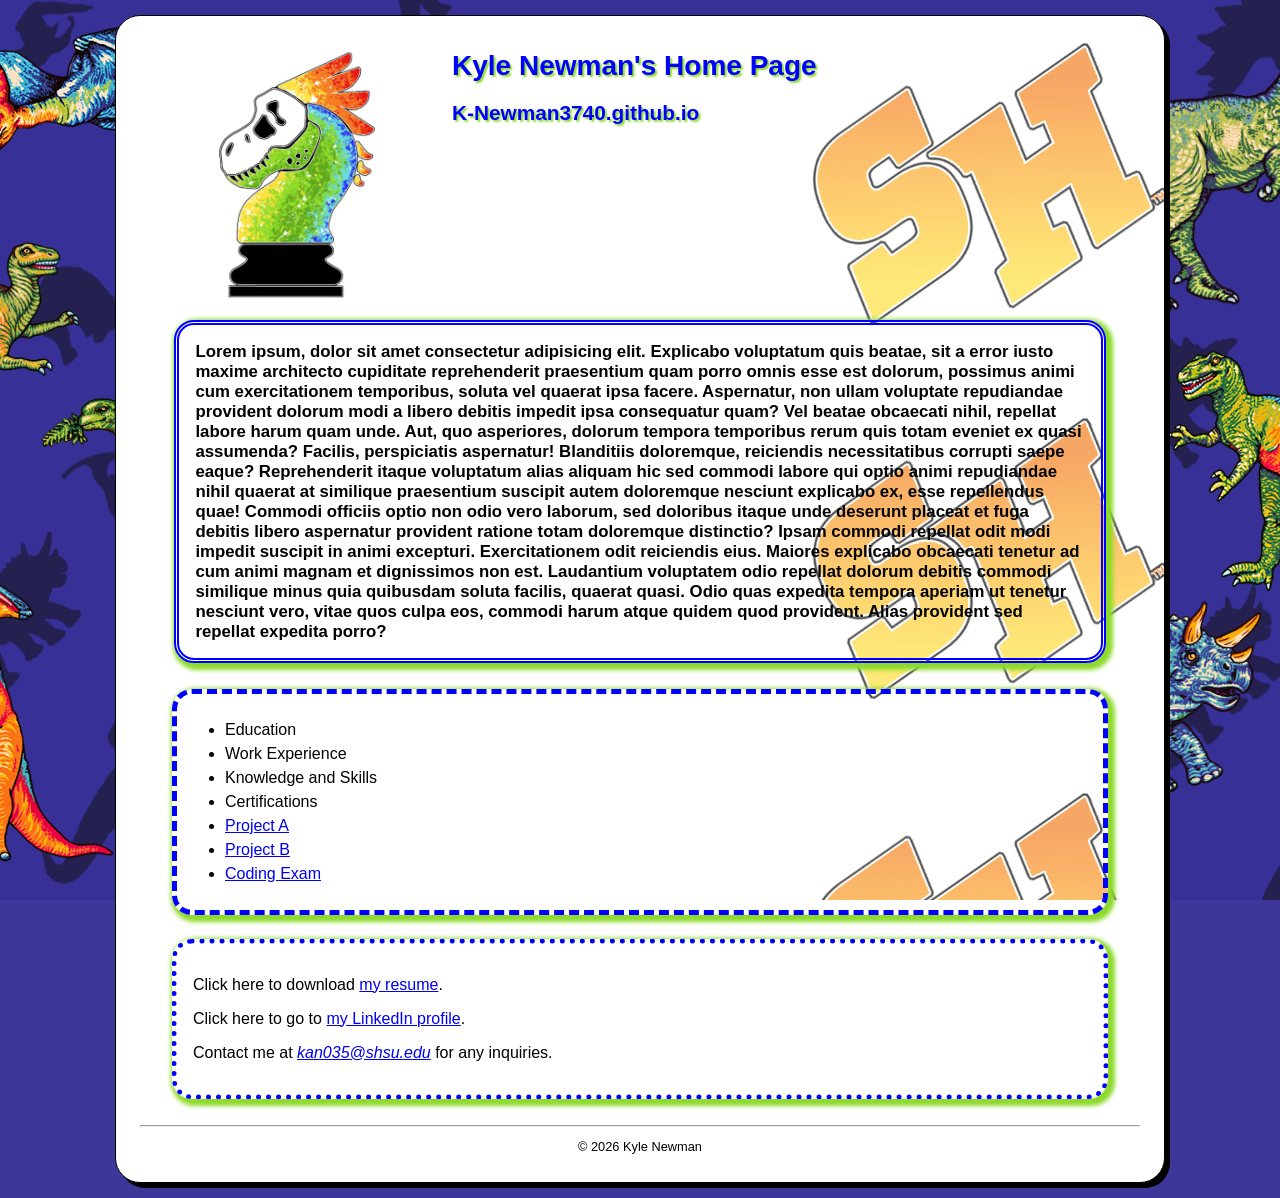
<file: index.html>
<!DOCTYPE html>
<html lang="en">
<head>
    <meta charset="UTF-8">
    <meta name="viewport" content="width=device-width, initial-scale=1.0">
    <link rel="stylesheet" href="styles/main.css">
    <meta name="description" content="Kyle Newman's Personal Website">
    <meta name="keywords" content="newman, kyle, shsu, mis, coba, student">
    <title>Kyle Newman's Personal Website</title>
</head>
<body>
    <header>
        <img src="images/Gallant_Rex_Final_PNG.png" height="250" alt="My Gallant Rex Logo">
        <h1 class="shadow">Kyle Newman's Home Page</h1>
        <h2 class="shadow">K-Newman3740.github.io</h2>
    </header>
    <main>
        <h3>Lorem ipsum, dolor sit amet consectetur adipisicing elit. Explicabo voluptatum quis beatae, sit a error iusto maxime architecto cupiditate reprehenderit praesentium quam porro omnis esse est dolorum, possimus animi cum exercitationem temporibus, soluta vel quaerat ipsa facere. Aspernatur, non ullam voluptate repudiandae provident dolorum modi a libero debitis impedit ipsa consequatur quam? Vel beatae obcaecati nihil, repellat labore harum quam unde. Aut, quo asperiores, dolorum tempora temporibus rerum quis totam eveniet ex quasi assumenda? Facilis, perspiciatis aspernatur! Blanditiis doloremque, reiciendis necessitatibus corrupti saepe eaque? Reprehenderit itaque voluptatum alias aliquam hic sed commodi labore qui optio animi repudiandae nihil quaerat at similique praesentium suscipit autem doloremque nesciunt explicabo ex, esse repellendus quae! Commodi officiis optio non odio vero laborum, sed doloribus itaque unde deserunt placeat et fuga debitis libero aspernatur provident ratione totam doloremque distinctio? Ipsam commodi repellat odit modi impedit suscipit in animi excepturi. Exercitationem odit reiciendis eius. Maiores explicabo obcaecati tenetur ad cum animi magnam et dignissimos non est. Laudantium voluptatem odio repellat dolorum debitis commodi similique minus quia quibusdam soluta facilis, quaerat quasi. Odio quas expedita tempora aperiam ut tenetur nesciunt vero, vitae quos culpa eos, commodi harum atque quidem quod provident. Alias provident sed repellat expedita porro?
        </h3>
        <nav>
            <ul id="list">
                <li>Education</li>
                <li>Work Experience</li>
                <li>Knowledge and Skills</li>
                <li>Certifications</li>
                <li><a href="project.html">Project A</a></li>
                <li><a href="menu.html">Project B</a></li>
                <li><a href="exam.html">Coding Exam</a></li>
            </ul>
        </nav>
        <div class="contact">
        <p>Click here to download <a href="files/Kyle_Newman_Resume_2026.docx">my resume</a>.</p>
        <p>Click here to go to <a href="https://www.linkedin.com/in/kyle-newman-ba2b341ba/" target="_blank">my LinkedIn profile</a>.</p>
        <p>Contact me at <em><a href="mailto:kan035@shsu.edu">kan035@shsu.edu</a></em> for any inquiries.</p>
        </div>
    </main>
    <br>
    <hr>
    <footer>
        <p class="copyright">&copy; 2026 Kyle Newman</p>
    </footer>
</body>
</html>
</file>
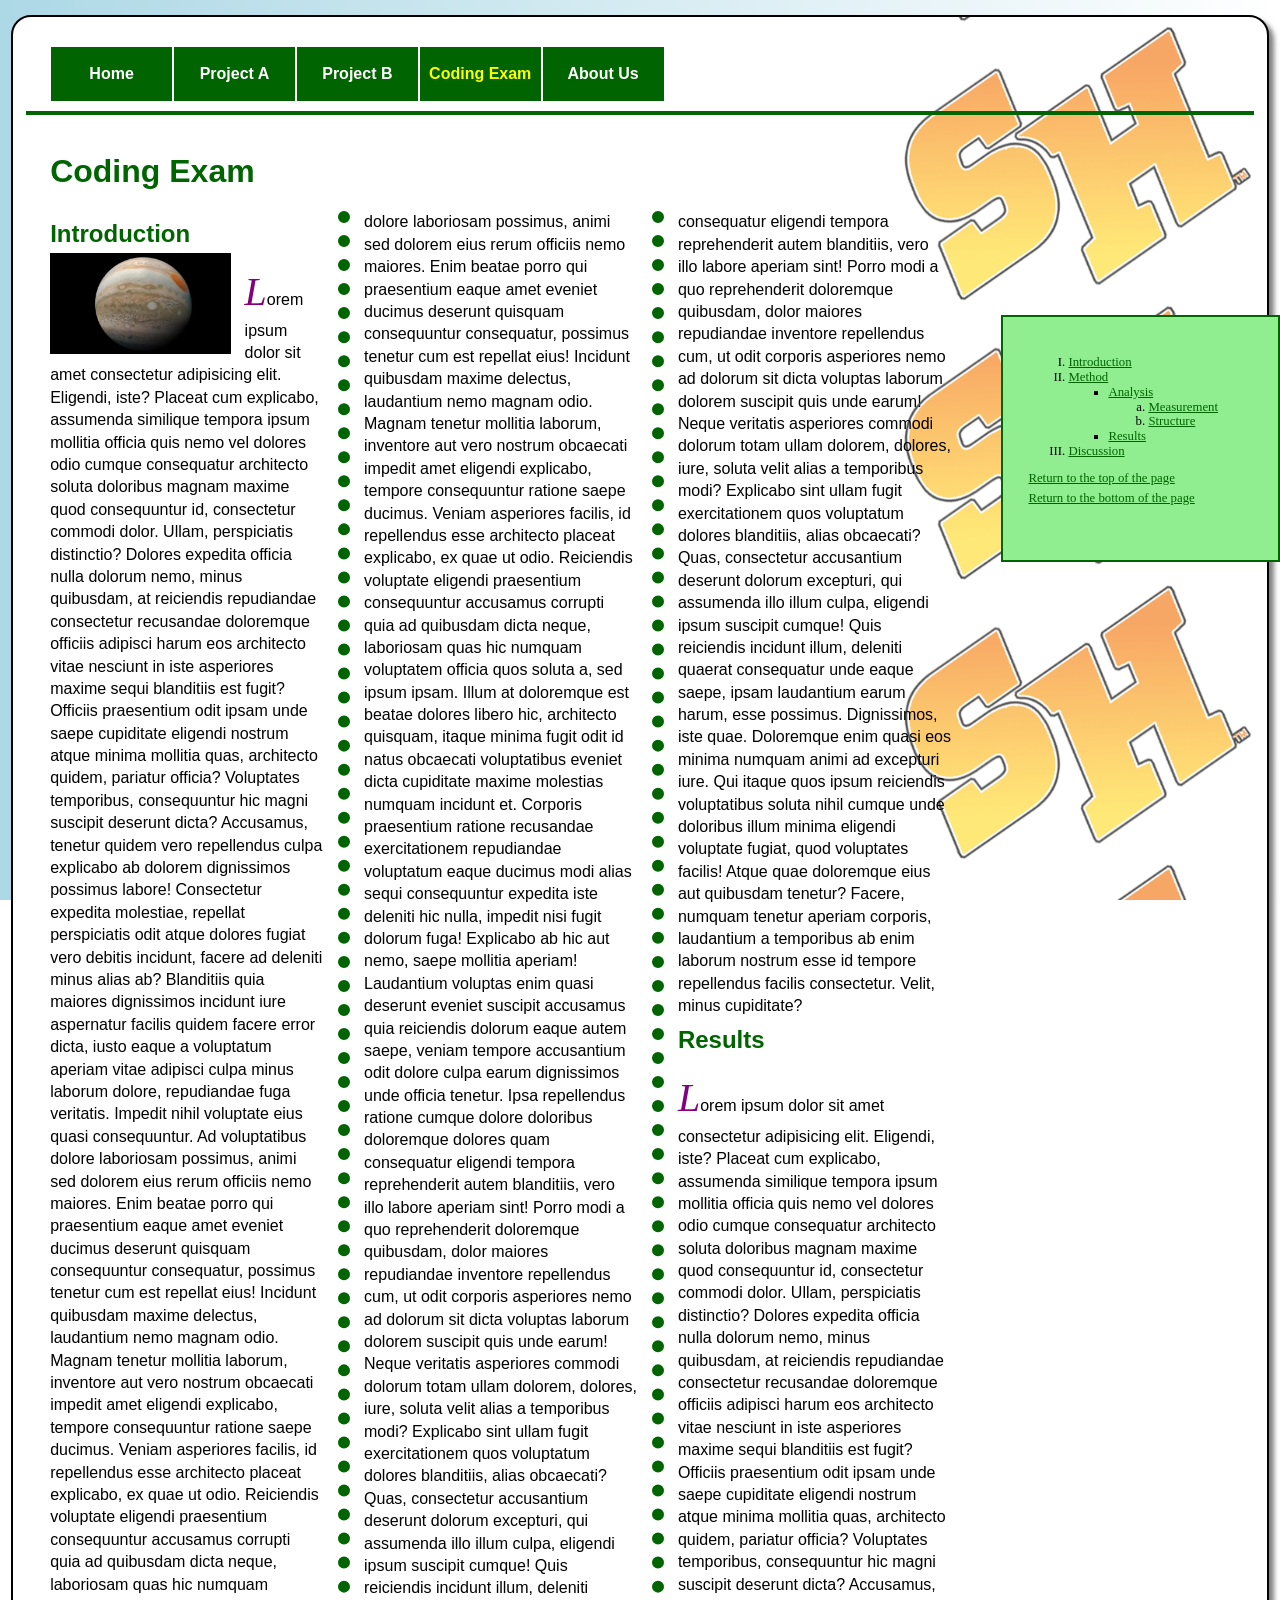
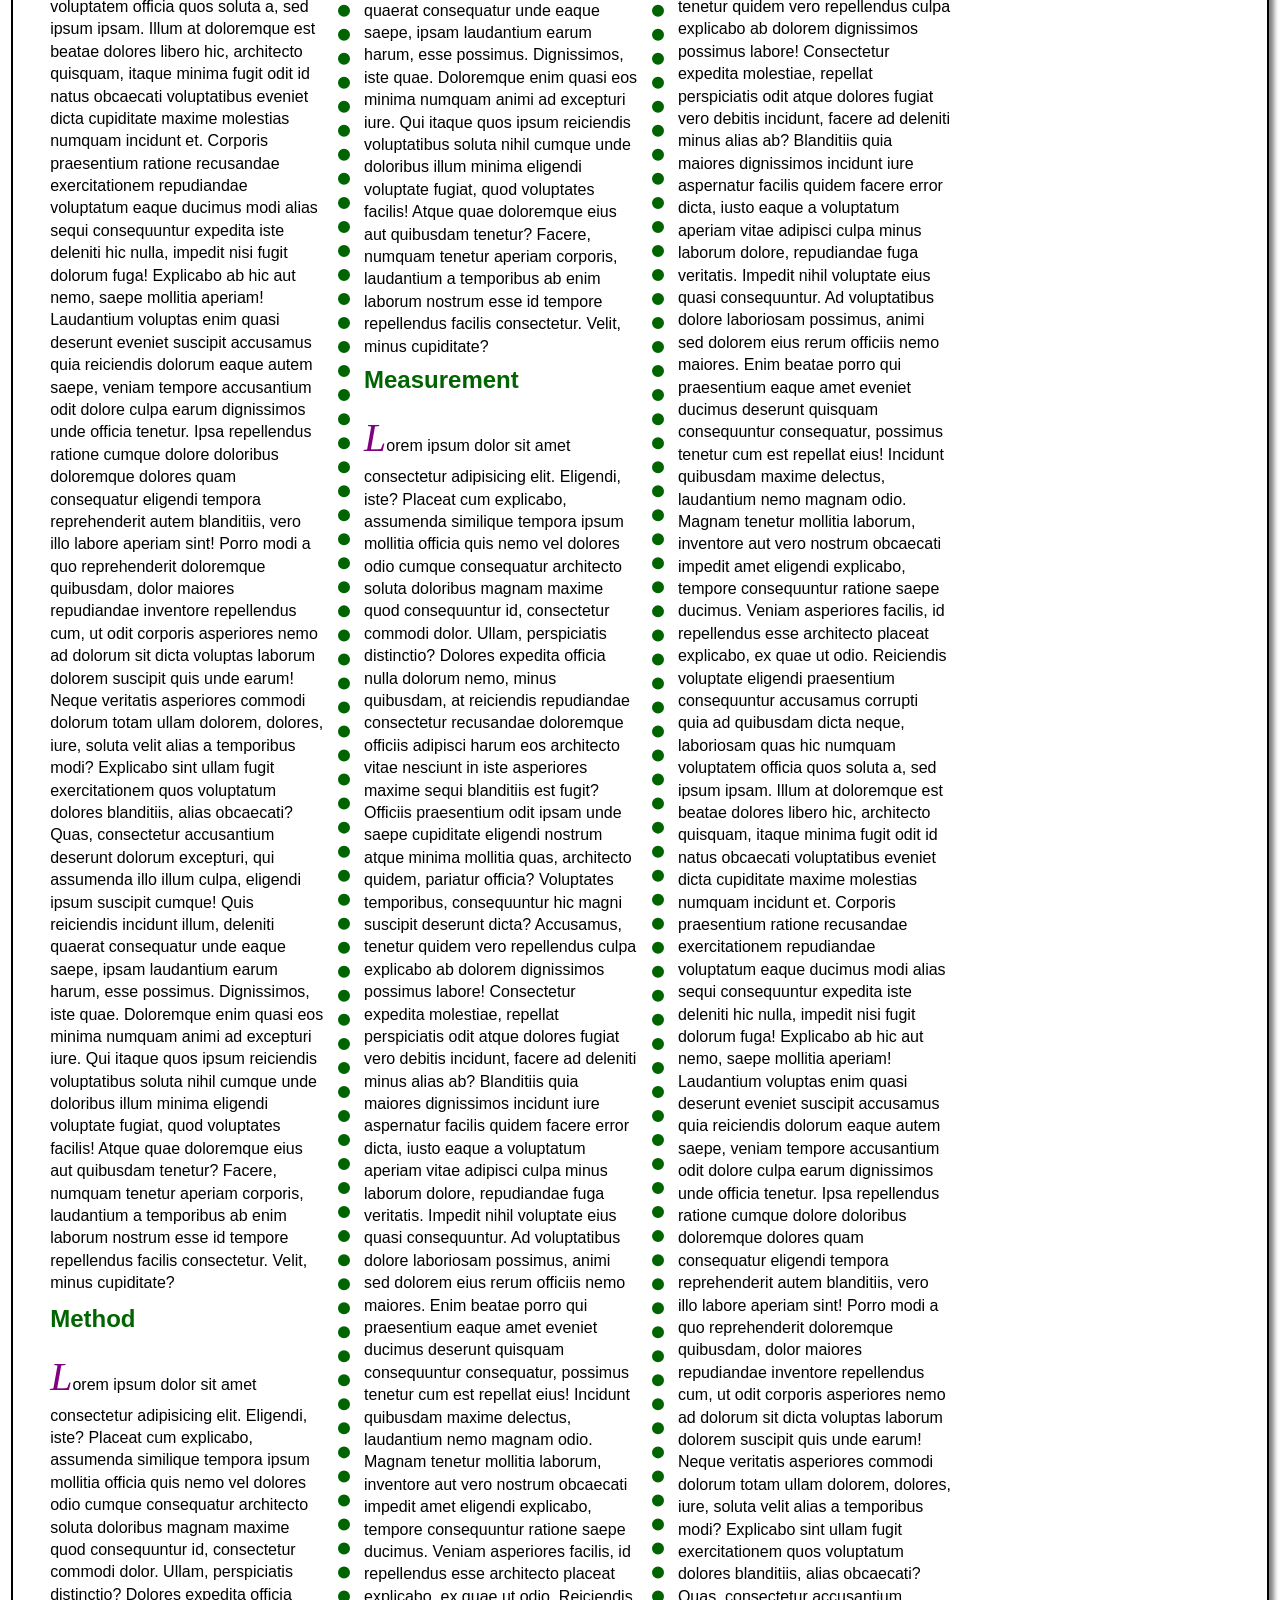
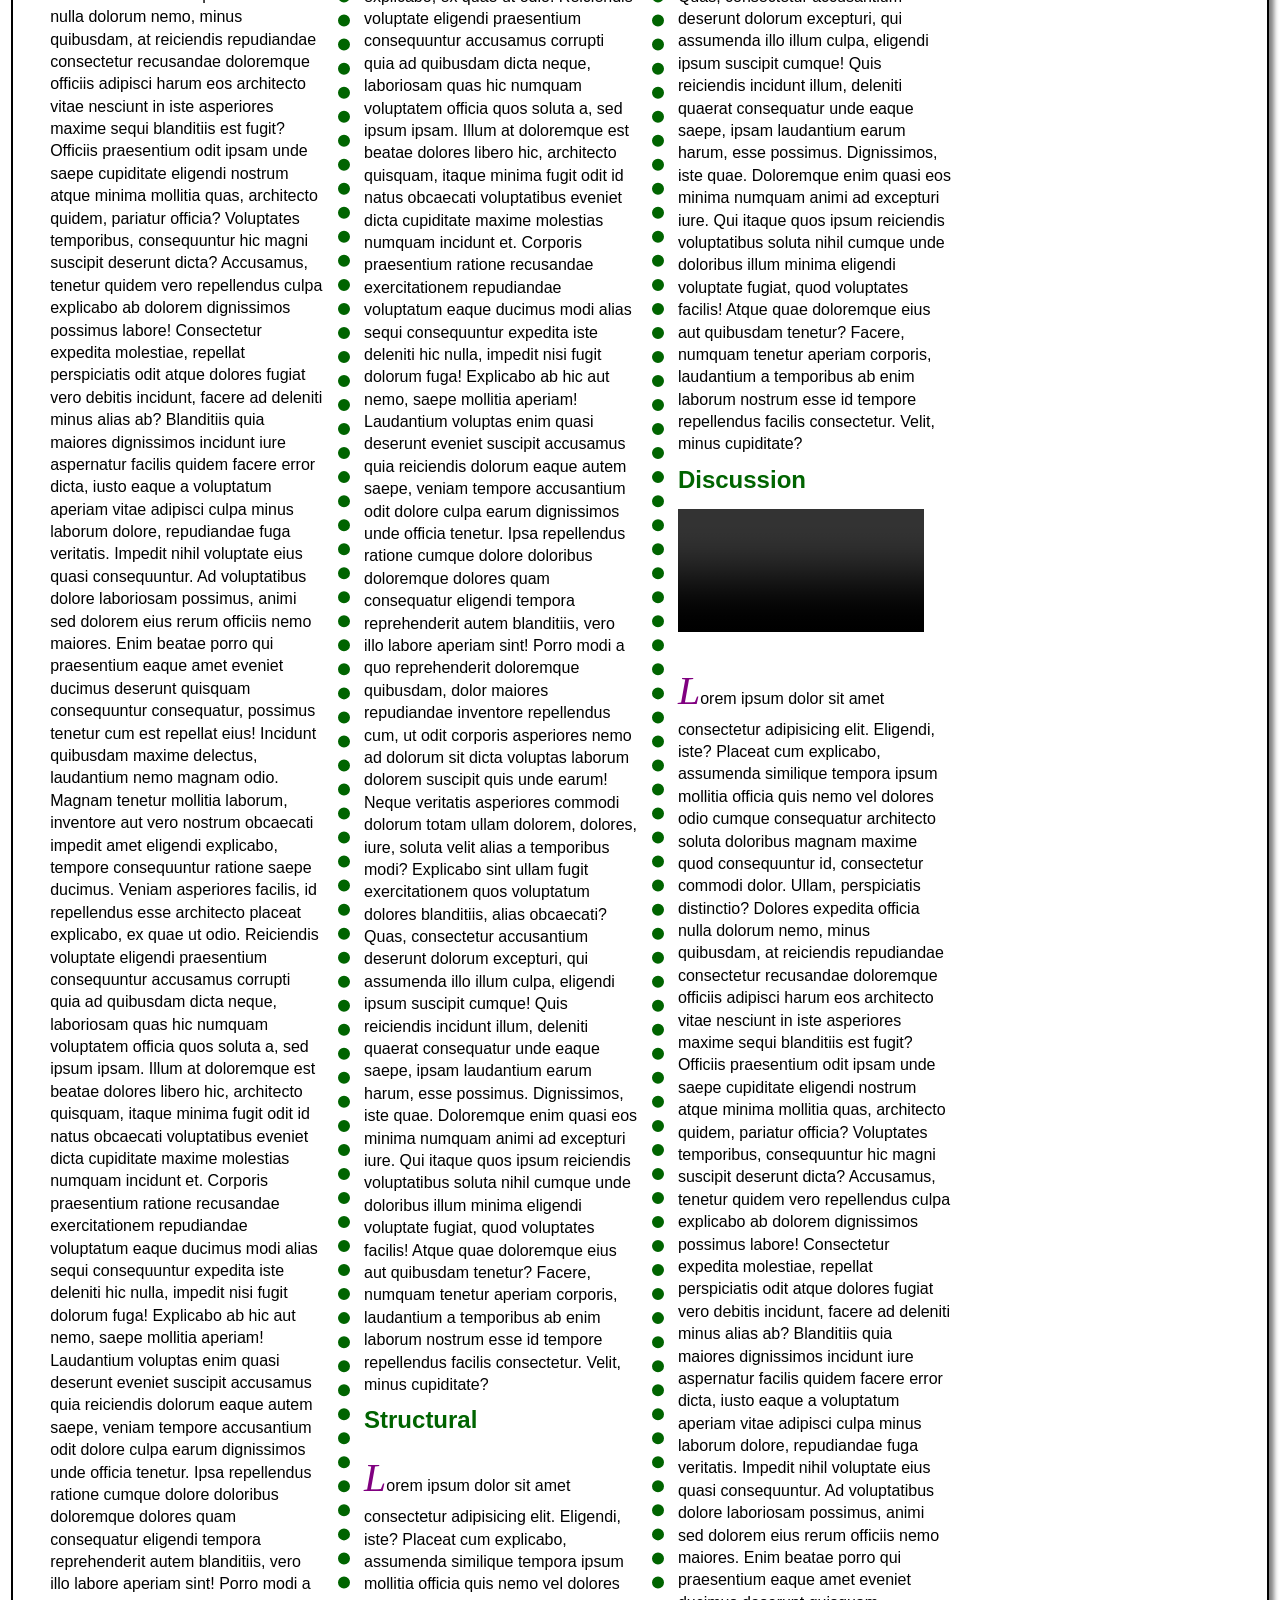
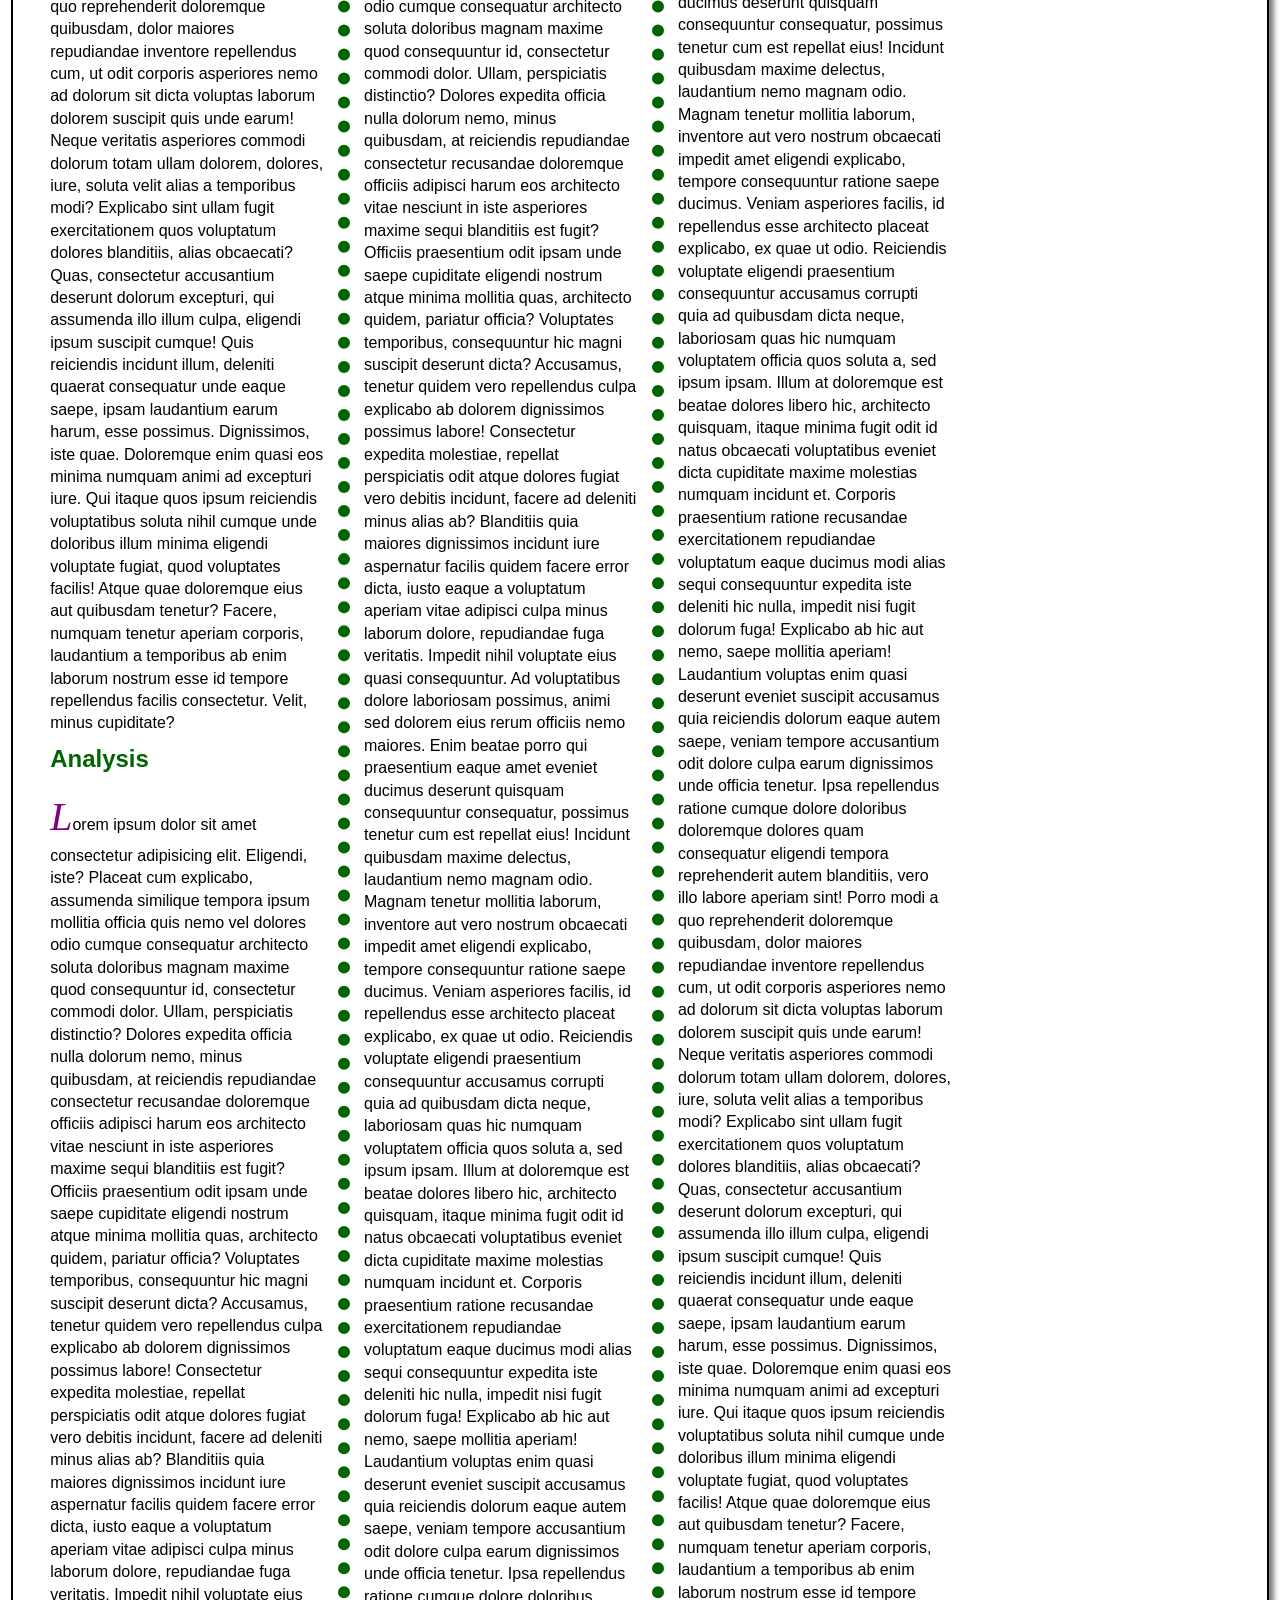
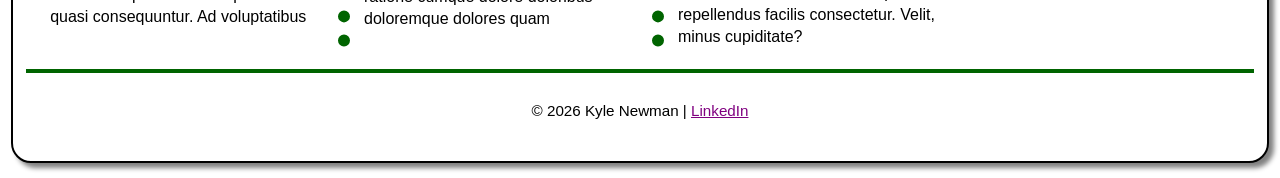
<file: exam.html>
<!DOCTYPE html>
<html lang="en">
<head>
    <meta charset="UTF-8">
    <meta name="viewport" content="width=device-width, initial-scale=1.0">
    <meta name="description" content="Research Project B for MGIS 3320">
    <meta name="keywords" content="research, project, MGIS 3320">
    <title>Research Project B</title>
    <link rel="stylesheet" href="styles/exam.css">
</head>
<body id="top">
    <header>
        <nav id="nav_menu">
            <ul>
                <li><a href="index.html">Home</a></li>
                <li><a href="project.html">Project A</a></li>
                <li><a href="menu.html">Project B</a></li>
                <li><a href="exam.html" class="current">Coding Exam</a></li>
                <li><a href="#">About Us</a></li>
            </ul>
        </nav>
    </header>
    <main>
        <h1>Coding Exam</h1>
        <article>
            <section id="introduction">
                <h2>Introduction</h2>
                <a href="https://science.nasa.gov/jupiter/" target="_blank">
                    <img src="images/jupiter.jpg" alt="Planet Jupiter">
                </a>
                <p>Lorem ipsum dolor sit amet consectetur adipisicing elit. Eligendi, iste? Placeat cum explicabo, assumenda similique tempora ipsum mollitia officia quis nemo vel dolores odio cumque consequatur architecto soluta doloribus magnam maxime quod consequuntur id, consectetur commodi dolor. Ullam, perspiciatis distinctio? Dolores expedita officia nulla dolorum nemo, minus quibusdam, at reiciendis repudiandae consectetur recusandae doloremque officiis adipisci harum eos architecto vitae nesciunt in iste asperiores maxime sequi blanditiis est fugit? Officiis praesentium odit ipsam unde saepe cupiditate eligendi nostrum atque minima mollitia quas, architecto quidem, pariatur officia? Voluptates temporibus, consequuntur hic magni suscipit deserunt dicta? Accusamus, tenetur quidem vero repellendus culpa explicabo ab dolorem dignissimos possimus labore! Consectetur expedita molestiae, repellat perspiciatis odit atque dolores fugiat vero debitis incidunt, facere ad deleniti minus alias ab? Blanditiis quia maiores dignissimos incidunt iure aspernatur facilis quidem facere error dicta, iusto eaque a voluptatum aperiam vitae adipisci culpa minus laborum dolore, repudiandae fuga veritatis. Impedit nihil voluptate eius quasi consequuntur. Ad voluptatibus dolore laboriosam possimus, animi sed dolorem eius rerum officiis nemo maiores. Enim beatae porro qui praesentium eaque amet eveniet ducimus deserunt quisquam consequuntur consequatur, possimus tenetur cum est repellat eius! Incidunt quibusdam maxime delectus, laudantium nemo magnam odio. Magnam tenetur mollitia laborum, inventore aut vero nostrum obcaecati impedit amet eligendi explicabo, tempore consequuntur ratione saepe ducimus. Veniam asperiores facilis, id repellendus esse architecto placeat explicabo, ex quae ut odio. Reiciendis voluptate eligendi praesentium consequuntur accusamus corrupti quia ad quibusdam dicta neque, laboriosam quas hic numquam voluptatem officia quos soluta a, sed ipsum ipsam. Illum at doloremque est beatae dolores libero hic, architecto quisquam, itaque minima fugit odit id natus obcaecati voluptatibus eveniet dicta cupiditate maxime molestias numquam incidunt et. Corporis praesentium ratione recusandae exercitationem repudiandae voluptatum eaque ducimus modi alias sequi consequuntur expedita iste deleniti hic nulla, impedit nisi fugit dolorum fuga! Explicabo ab hic aut nemo, saepe mollitia aperiam! Laudantium voluptas enim quasi deserunt eveniet suscipit accusamus quia reiciendis dolorum eaque autem saepe, veniam tempore accusantium odit dolore culpa earum dignissimos unde officia tenetur. Ipsa repellendus ratione cumque dolore doloribus doloremque dolores quam consequatur eligendi tempora reprehenderit autem blanditiis, vero illo labore aperiam sint! Porro modi a quo reprehenderit doloremque quibusdam, dolor maiores repudiandae inventore repellendus cum, ut odit corporis asperiores nemo ad dolorum sit dicta voluptas laborum dolorem suscipit quis unde earum! Neque veritatis asperiores commodi dolorum totam ullam dolorem, dolores, iure, soluta velit alias a temporibus modi? Explicabo sint ullam fugit exercitationem quos voluptatum dolores blanditiis, alias obcaecati? Quas, consectetur accusantium deserunt dolorum excepturi, qui assumenda illo illum culpa, eligendi ipsum suscipit cumque! Quis reiciendis incidunt illum, deleniti quaerat consequatur unde eaque saepe, ipsam laudantium earum harum, esse possimus. Dignissimos, iste quae. Doloremque enim quasi eos minima numquam animi ad excepturi iure. Qui itaque quos ipsum reiciendis voluptatibus soluta nihil cumque unde doloribus illum minima eligendi voluptate fugiat, quod voluptates facilis! Atque quae doloremque eius aut quibusdam tenetur? Facere, numquam tenetur aperiam corporis, laudantium a temporibus ab enim laborum nostrum esse id tempore repellendus facilis consectetur. Velit, minus cupiditate?</p>
            </section>

            <section id="method">
                <h2>Method</h2>
                <p>Lorem ipsum dolor sit amet consectetur adipisicing elit. Eligendi, iste? Placeat cum explicabo, assumenda similique tempora ipsum mollitia officia quis nemo vel dolores odio cumque consequatur architecto soluta doloribus magnam maxime quod consequuntur id, consectetur commodi dolor. Ullam, perspiciatis distinctio? Dolores expedita officia nulla dolorum nemo, minus quibusdam, at reiciendis repudiandae consectetur recusandae doloremque officiis adipisci harum eos architecto vitae nesciunt in iste asperiores maxime sequi blanditiis est fugit? Officiis praesentium odit ipsam unde saepe cupiditate eligendi nostrum atque minima mollitia quas, architecto quidem, pariatur officia? Voluptates temporibus, consequuntur hic magni suscipit deserunt dicta? Accusamus, tenetur quidem vero repellendus culpa explicabo ab dolorem dignissimos possimus labore! Consectetur expedita molestiae, repellat perspiciatis odit atque dolores fugiat vero debitis incidunt, facere ad deleniti minus alias ab? Blanditiis quia maiores dignissimos incidunt iure aspernatur facilis quidem facere error dicta, iusto eaque a voluptatum aperiam vitae adipisci culpa minus laborum dolore, repudiandae fuga veritatis. Impedit nihil voluptate eius quasi consequuntur. Ad voluptatibus dolore laboriosam possimus, animi sed dolorem eius rerum officiis nemo maiores. Enim beatae porro qui praesentium eaque amet eveniet ducimus deserunt quisquam consequuntur consequatur, possimus tenetur cum est repellat eius! Incidunt quibusdam maxime delectus, laudantium nemo magnam odio. Magnam tenetur mollitia laborum, inventore aut vero nostrum obcaecati impedit amet eligendi explicabo, tempore consequuntur ratione saepe ducimus. Veniam asperiores facilis, id repellendus esse architecto placeat explicabo, ex quae ut odio. Reiciendis voluptate eligendi praesentium consequuntur accusamus corrupti quia ad quibusdam dicta neque, laboriosam quas hic numquam voluptatem officia quos soluta a, sed ipsum ipsam. Illum at doloremque est beatae dolores libero hic, architecto quisquam, itaque minima fugit odit id natus obcaecati voluptatibus eveniet dicta cupiditate maxime molestias numquam incidunt et. Corporis praesentium ratione recusandae exercitationem repudiandae voluptatum eaque ducimus modi alias sequi consequuntur expedita iste deleniti hic nulla, impedit nisi fugit dolorum fuga! Explicabo ab hic aut nemo, saepe mollitia aperiam! Laudantium voluptas enim quasi deserunt eveniet suscipit accusamus quia reiciendis dolorum eaque autem saepe, veniam tempore accusantium odit dolore culpa earum dignissimos unde officia tenetur. Ipsa repellendus ratione cumque dolore doloribus doloremque dolores quam consequatur eligendi tempora reprehenderit autem blanditiis, vero illo labore aperiam sint! Porro modi a quo reprehenderit doloremque quibusdam, dolor maiores repudiandae inventore repellendus cum, ut odit corporis asperiores nemo ad dolorum sit dicta voluptas laborum dolorem suscipit quis unde earum! Neque veritatis asperiores commodi dolorum totam ullam dolorem, dolores, iure, soluta velit alias a temporibus modi? Explicabo sint ullam fugit exercitationem quos voluptatum dolores blanditiis, alias obcaecati? Quas, consectetur accusantium deserunt dolorum excepturi, qui assumenda illo illum culpa, eligendi ipsum suscipit cumque! Quis reiciendis incidunt illum, deleniti quaerat consequatur unde eaque saepe, ipsam laudantium earum harum, esse possimus. Dignissimos, iste quae. Doloremque enim quasi eos minima numquam animi ad excepturi iure. Qui itaque quos ipsum reiciendis voluptatibus soluta nihil cumque unde doloribus illum minima eligendi voluptate fugiat, quod voluptates facilis! Atque quae doloremque eius aut quibusdam tenetur? Facere, numquam tenetur aperiam corporis, laudantium a temporibus ab enim laborum nostrum esse id tempore repellendus facilis consectetur. Velit, minus cupiditate?</p>
            </section>

            <section>
                <h2 id="analysis">Analysis</h2>
                <p>Lorem ipsum dolor sit amet consectetur adipisicing elit. Eligendi, iste? Placeat cum explicabo, assumenda similique tempora ipsum mollitia officia quis nemo vel dolores odio cumque consequatur architecto soluta doloribus magnam maxime quod consequuntur id, consectetur commodi dolor. Ullam, perspiciatis distinctio? Dolores expedita officia nulla dolorum nemo, minus quibusdam, at reiciendis repudiandae consectetur recusandae doloremque officiis adipisci harum eos architecto vitae nesciunt in iste asperiores maxime sequi blanditiis est fugit? Officiis praesentium odit ipsam unde saepe cupiditate eligendi nostrum atque minima mollitia quas, architecto quidem, pariatur officia? Voluptates temporibus, consequuntur hic magni suscipit deserunt dicta? Accusamus, tenetur quidem vero repellendus culpa explicabo ab dolorem dignissimos possimus labore! Consectetur expedita molestiae, repellat perspiciatis odit atque dolores fugiat vero debitis incidunt, facere ad deleniti minus alias ab? Blanditiis quia maiores dignissimos incidunt iure aspernatur facilis quidem facere error dicta, iusto eaque a voluptatum aperiam vitae adipisci culpa minus laborum dolore, repudiandae fuga veritatis. Impedit nihil voluptate eius quasi consequuntur. Ad voluptatibus dolore laboriosam possimus, animi sed dolorem eius rerum officiis nemo maiores. Enim beatae porro qui praesentium eaque amet eveniet ducimus deserunt quisquam consequuntur consequatur, possimus tenetur cum est repellat eius! Incidunt quibusdam maxime delectus, laudantium nemo magnam odio. Magnam tenetur mollitia laborum, inventore aut vero nostrum obcaecati impedit amet eligendi explicabo, tempore consequuntur ratione saepe ducimus. Veniam asperiores facilis, id repellendus esse architecto placeat explicabo, ex quae ut odio. Reiciendis voluptate eligendi praesentium consequuntur accusamus corrupti quia ad quibusdam dicta neque, laboriosam quas hic numquam voluptatem officia quos soluta a, sed ipsum ipsam. Illum at doloremque est beatae dolores libero hic, architecto quisquam, itaque minima fugit odit id natus obcaecati voluptatibus eveniet dicta cupiditate maxime molestias numquam incidunt et. Corporis praesentium ratione recusandae exercitationem repudiandae voluptatum eaque ducimus modi alias sequi consequuntur expedita iste deleniti hic nulla, impedit nisi fugit dolorum fuga! Explicabo ab hic aut nemo, saepe mollitia aperiam! Laudantium voluptas enim quasi deserunt eveniet suscipit accusamus quia reiciendis dolorum eaque autem saepe, veniam tempore accusantium odit dolore culpa earum dignissimos unde officia tenetur. Ipsa repellendus ratione cumque dolore doloribus doloremque dolores quam consequatur eligendi tempora reprehenderit autem blanditiis, vero illo labore aperiam sint! Porro modi a quo reprehenderit doloremque quibusdam, dolor maiores repudiandae inventore repellendus cum, ut odit corporis asperiores nemo ad dolorum sit dicta voluptas laborum dolorem suscipit quis unde earum! Neque veritatis asperiores commodi dolorum totam ullam dolorem, dolores, iure, soluta velit alias a temporibus modi? Explicabo sint ullam fugit exercitationem quos voluptatum dolores blanditiis, alias obcaecati? Quas, consectetur accusantium deserunt dolorum excepturi, qui assumenda illo illum culpa, eligendi ipsum suscipit cumque! Quis reiciendis incidunt illum, deleniti quaerat consequatur unde eaque saepe, ipsam laudantium earum harum, esse possimus. Dignissimos, iste quae. Doloremque enim quasi eos minima numquam animi ad excepturi iure. Qui itaque quos ipsum reiciendis voluptatibus soluta nihil cumque unde doloribus illum minima eligendi voluptate fugiat, quod voluptates facilis! Atque quae doloremque eius aut quibusdam tenetur? Facere, numquam tenetur aperiam corporis, laudantium a temporibus ab enim laborum nostrum esse id tempore repellendus facilis consectetur. Velit, minus cupiditate?</p>
            </section>

            <section id="measurement">
                <h2>Measurement</h2>
                <p>Lorem ipsum dolor sit amet consectetur adipisicing elit. Eligendi, iste? Placeat cum explicabo, assumenda similique tempora ipsum mollitia officia quis nemo vel dolores odio cumque consequatur architecto soluta doloribus magnam maxime quod consequuntur id, consectetur commodi dolor. Ullam, perspiciatis distinctio? Dolores expedita officia nulla dolorum nemo, minus quibusdam, at reiciendis repudiandae consectetur recusandae doloremque officiis adipisci harum eos architecto vitae nesciunt in iste asperiores maxime sequi blanditiis est fugit? Officiis praesentium odit ipsam unde saepe cupiditate eligendi nostrum atque minima mollitia quas, architecto quidem, pariatur officia? Voluptates temporibus, consequuntur hic magni suscipit deserunt dicta? Accusamus, tenetur quidem vero repellendus culpa explicabo ab dolorem dignissimos possimus labore! Consectetur expedita molestiae, repellat perspiciatis odit atque dolores fugiat vero debitis incidunt, facere ad deleniti minus alias ab? Blanditiis quia maiores dignissimos incidunt iure aspernatur facilis quidem facere error dicta, iusto eaque a voluptatum aperiam vitae adipisci culpa minus laborum dolore, repudiandae fuga veritatis. Impedit nihil voluptate eius quasi consequuntur. Ad voluptatibus dolore laboriosam possimus, animi sed dolorem eius rerum officiis nemo maiores. Enim beatae porro qui praesentium eaque amet eveniet ducimus deserunt quisquam consequuntur consequatur, possimus tenetur cum est repellat eius! Incidunt quibusdam maxime delectus, laudantium nemo magnam odio. Magnam tenetur mollitia laborum, inventore aut vero nostrum obcaecati impedit amet eligendi explicabo, tempore consequuntur ratione saepe ducimus. Veniam asperiores facilis, id repellendus esse architecto placeat explicabo, ex quae ut odio. Reiciendis voluptate eligendi praesentium consequuntur accusamus corrupti quia ad quibusdam dicta neque, laboriosam quas hic numquam voluptatem officia quos soluta a, sed ipsum ipsam. Illum at doloremque est beatae dolores libero hic, architecto quisquam, itaque minima fugit odit id natus obcaecati voluptatibus eveniet dicta cupiditate maxime molestias numquam incidunt et. Corporis praesentium ratione recusandae exercitationem repudiandae voluptatum eaque ducimus modi alias sequi consequuntur expedita iste deleniti hic nulla, impedit nisi fugit dolorum fuga! Explicabo ab hic aut nemo, saepe mollitia aperiam! Laudantium voluptas enim quasi deserunt eveniet suscipit accusamus quia reiciendis dolorum eaque autem saepe, veniam tempore accusantium odit dolore culpa earum dignissimos unde officia tenetur. Ipsa repellendus ratione cumque dolore doloribus doloremque dolores quam consequatur eligendi tempora reprehenderit autem blanditiis, vero illo labore aperiam sint! Porro modi a quo reprehenderit doloremque quibusdam, dolor maiores repudiandae inventore repellendus cum, ut odit corporis asperiores nemo ad dolorum sit dicta voluptas laborum dolorem suscipit quis unde earum! Neque veritatis asperiores commodi dolorum totam ullam dolorem, dolores, iure, soluta velit alias a temporibus modi? Explicabo sint ullam fugit exercitationem quos voluptatum dolores blanditiis, alias obcaecati? Quas, consectetur accusantium deserunt dolorum excepturi, qui assumenda illo illum culpa, eligendi ipsum suscipit cumque! Quis reiciendis incidunt illum, deleniti quaerat consequatur unde eaque saepe, ipsam laudantium earum harum, esse possimus. Dignissimos, iste quae. Doloremque enim quasi eos minima numquam animi ad excepturi iure. Qui itaque quos ipsum reiciendis voluptatibus soluta nihil cumque unde doloribus illum minima eligendi voluptate fugiat, quod voluptates facilis! Atque quae doloremque eius aut quibusdam tenetur? Facere, numquam tenetur aperiam corporis, laudantium a temporibus ab enim laborum nostrum esse id tempore repellendus facilis consectetur. Velit, minus cupiditate?</p>
            </section>

            <section>
                <h2 id="structure">Structural</h2>
                <p>Lorem ipsum dolor sit amet consectetur adipisicing elit. Eligendi, iste? Placeat cum explicabo, assumenda similique tempora ipsum mollitia officia quis nemo vel dolores odio cumque consequatur architecto soluta doloribus magnam maxime quod consequuntur id, consectetur commodi dolor. Ullam, perspiciatis distinctio? Dolores expedita officia nulla dolorum nemo, minus quibusdam, at reiciendis repudiandae consectetur recusandae doloremque officiis adipisci harum eos architecto vitae nesciunt in iste asperiores maxime sequi blanditiis est fugit? Officiis praesentium odit ipsam unde saepe cupiditate eligendi nostrum atque minima mollitia quas, architecto quidem, pariatur officia? Voluptates temporibus, consequuntur hic magni suscipit deserunt dicta? Accusamus, tenetur quidem vero repellendus culpa explicabo ab dolorem dignissimos possimus labore! Consectetur expedita molestiae, repellat perspiciatis odit atque dolores fugiat vero debitis incidunt, facere ad deleniti minus alias ab? Blanditiis quia maiores dignissimos incidunt iure aspernatur facilis quidem facere error dicta, iusto eaque a voluptatum aperiam vitae adipisci culpa minus laborum dolore, repudiandae fuga veritatis. Impedit nihil voluptate eius quasi consequuntur. Ad voluptatibus dolore laboriosam possimus, animi sed dolorem eius rerum officiis nemo maiores. Enim beatae porro qui praesentium eaque amet eveniet ducimus deserunt quisquam consequuntur consequatur, possimus tenetur cum est repellat eius! Incidunt quibusdam maxime delectus, laudantium nemo magnam odio. Magnam tenetur mollitia laborum, inventore aut vero nostrum obcaecati impedit amet eligendi explicabo, tempore consequuntur ratione saepe ducimus. Veniam asperiores facilis, id repellendus esse architecto placeat explicabo, ex quae ut odio. Reiciendis voluptate eligendi praesentium consequuntur accusamus corrupti quia ad quibusdam dicta neque, laboriosam quas hic numquam voluptatem officia quos soluta a, sed ipsum ipsam. Illum at doloremque est beatae dolores libero hic, architecto quisquam, itaque minima fugit odit id natus obcaecati voluptatibus eveniet dicta cupiditate maxime molestias numquam incidunt et. Corporis praesentium ratione recusandae exercitationem repudiandae voluptatum eaque ducimus modi alias sequi consequuntur expedita iste deleniti hic nulla, impedit nisi fugit dolorum fuga! Explicabo ab hic aut nemo, saepe mollitia aperiam! Laudantium voluptas enim quasi deserunt eveniet suscipit accusamus quia reiciendis dolorum eaque autem saepe, veniam tempore accusantium odit dolore culpa earum dignissimos unde officia tenetur. Ipsa repellendus ratione cumque dolore doloribus doloremque dolores quam consequatur eligendi tempora reprehenderit autem blanditiis, vero illo labore aperiam sint! Porro modi a quo reprehenderit doloremque quibusdam, dolor maiores repudiandae inventore repellendus cum, ut odit corporis asperiores nemo ad dolorum sit dicta voluptas laborum dolorem suscipit quis unde earum! Neque veritatis asperiores commodi dolorum totam ullam dolorem, dolores, iure, soluta velit alias a temporibus modi? Explicabo sint ullam fugit exercitationem quos voluptatum dolores blanditiis, alias obcaecati? Quas, consectetur accusantium deserunt dolorum excepturi, qui assumenda illo illum culpa, eligendi ipsum suscipit cumque! Quis reiciendis incidunt illum, deleniti quaerat consequatur unde eaque saepe, ipsam laudantium earum harum, esse possimus. Dignissimos, iste quae. Doloremque enim quasi eos minima numquam animi ad excepturi iure. Qui itaque quos ipsum reiciendis voluptatibus soluta nihil cumque unde doloribus illum minima eligendi voluptate fugiat, quod voluptates facilis! Atque quae doloremque eius aut quibusdam tenetur? Facere, numquam tenetur aperiam corporis, laudantium a temporibus ab enim laborum nostrum esse id tempore repellendus facilis consectetur. Velit, minus cupiditate?</p>
            </section>

            <section id="results">
                <h2>Results</h2>
                <p>Lorem ipsum dolor sit amet consectetur adipisicing elit. Eligendi, iste? Placeat cum explicabo, assumenda similique tempora ipsum mollitia officia quis nemo vel dolores odio cumque consequatur architecto soluta doloribus magnam maxime quod consequuntur id, consectetur commodi dolor. Ullam, perspiciatis distinctio? Dolores expedita officia nulla dolorum nemo, minus quibusdam, at reiciendis repudiandae consectetur recusandae doloremque officiis adipisci harum eos architecto vitae nesciunt in iste asperiores maxime sequi blanditiis est fugit? Officiis praesentium odit ipsam unde saepe cupiditate eligendi nostrum atque minima mollitia quas, architecto quidem, pariatur officia? Voluptates temporibus, consequuntur hic magni suscipit deserunt dicta? Accusamus, tenetur quidem vero repellendus culpa explicabo ab dolorem dignissimos possimus labore! Consectetur expedita molestiae, repellat perspiciatis odit atque dolores fugiat vero debitis incidunt, facere ad deleniti minus alias ab? Blanditiis quia maiores dignissimos incidunt iure aspernatur facilis quidem facere error dicta, iusto eaque a voluptatum aperiam vitae adipisci culpa minus laborum dolore, repudiandae fuga veritatis. Impedit nihil voluptate eius quasi consequuntur. Ad voluptatibus dolore laboriosam possimus, animi sed dolorem eius rerum officiis nemo maiores. Enim beatae porro qui praesentium eaque amet eveniet ducimus deserunt quisquam consequuntur consequatur, possimus tenetur cum est repellat eius! Incidunt quibusdam maxime delectus, laudantium nemo magnam odio. Magnam tenetur mollitia laborum, inventore aut vero nostrum obcaecati impedit amet eligendi explicabo, tempore consequuntur ratione saepe ducimus. Veniam asperiores facilis, id repellendus esse architecto placeat explicabo, ex quae ut odio. Reiciendis voluptate eligendi praesentium consequuntur accusamus corrupti quia ad quibusdam dicta neque, laboriosam quas hic numquam voluptatem officia quos soluta a, sed ipsum ipsam. Illum at doloremque est beatae dolores libero hic, architecto quisquam, itaque minima fugit odit id natus obcaecati voluptatibus eveniet dicta cupiditate maxime molestias numquam incidunt et. Corporis praesentium ratione recusandae exercitationem repudiandae voluptatum eaque ducimus modi alias sequi consequuntur expedita iste deleniti hic nulla, impedit nisi fugit dolorum fuga! Explicabo ab hic aut nemo, saepe mollitia aperiam! Laudantium voluptas enim quasi deserunt eveniet suscipit accusamus quia reiciendis dolorum eaque autem saepe, veniam tempore accusantium odit dolore culpa earum dignissimos unde officia tenetur. Ipsa repellendus ratione cumque dolore doloribus doloremque dolores quam consequatur eligendi tempora reprehenderit autem blanditiis, vero illo labore aperiam sint! Porro modi a quo reprehenderit doloremque quibusdam, dolor maiores repudiandae inventore repellendus cum, ut odit corporis asperiores nemo ad dolorum sit dicta voluptas laborum dolorem suscipit quis unde earum! Neque veritatis asperiores commodi dolorum totam ullam dolorem, dolores, iure, soluta velit alias a temporibus modi? Explicabo sint ullam fugit exercitationem quos voluptatum dolores blanditiis, alias obcaecati? Quas, consectetur accusantium deserunt dolorum excepturi, qui assumenda illo illum culpa, eligendi ipsum suscipit cumque! Quis reiciendis incidunt illum, deleniti quaerat consequatur unde eaque saepe, ipsam laudantium earum harum, esse possimus. Dignissimos, iste quae. Doloremque enim quasi eos minima numquam animi ad excepturi iure. Qui itaque quos ipsum reiciendis voluptatibus soluta nihil cumque unde doloribus illum minima eligendi voluptate fugiat, quod voluptates facilis! Atque quae doloremque eius aut quibusdam tenetur? Facere, numquam tenetur aperiam corporis, laudantium a temporibus ab enim laborum nostrum esse id tempore repellendus facilis consectetur. Velit, minus cupiditate?</p>
            </section>

            <section id="discussion">
                <h2>Discussion</h2>
                <video width="320" controls>
                    <source src="media/blackhole.mp4" type="video/mp4">
                </video>
                <p>Lorem ipsum dolor sit amet consectetur adipisicing elit. Eligendi, iste? Placeat cum explicabo, assumenda similique tempora ipsum mollitia officia quis nemo vel dolores odio cumque consequatur architecto soluta doloribus magnam maxime quod consequuntur id, consectetur commodi dolor. Ullam, perspiciatis distinctio? Dolores expedita officia nulla dolorum nemo, minus quibusdam, at reiciendis repudiandae consectetur recusandae doloremque officiis adipisci harum eos architecto vitae nesciunt in iste asperiores maxime sequi blanditiis est fugit? Officiis praesentium odit ipsam unde saepe cupiditate eligendi nostrum atque minima mollitia quas, architecto quidem, pariatur officia? Voluptates temporibus, consequuntur hic magni suscipit deserunt dicta? Accusamus, tenetur quidem vero repellendus culpa explicabo ab dolorem dignissimos possimus labore! Consectetur expedita molestiae, repellat perspiciatis odit atque dolores fugiat vero debitis incidunt, facere ad deleniti minus alias ab? Blanditiis quia maiores dignissimos incidunt iure aspernatur facilis quidem facere error dicta, iusto eaque a voluptatum aperiam vitae adipisci culpa minus laborum dolore, repudiandae fuga veritatis. Impedit nihil voluptate eius quasi consequuntur. Ad voluptatibus dolore laboriosam possimus, animi sed dolorem eius rerum officiis nemo maiores. Enim beatae porro qui praesentium eaque amet eveniet ducimus deserunt quisquam consequuntur consequatur, possimus tenetur cum est repellat eius! Incidunt quibusdam maxime delectus, laudantium nemo magnam odio. Magnam tenetur mollitia laborum, inventore aut vero nostrum obcaecati impedit amet eligendi explicabo, tempore consequuntur ratione saepe ducimus. Veniam asperiores facilis, id repellendus esse architecto placeat explicabo, ex quae ut odio. Reiciendis voluptate eligendi praesentium consequuntur accusamus corrupti quia ad quibusdam dicta neque, laboriosam quas hic numquam voluptatem officia quos soluta a, sed ipsum ipsam. Illum at doloremque est beatae dolores libero hic, architecto quisquam, itaque minima fugit odit id natus obcaecati voluptatibus eveniet dicta cupiditate maxime molestias numquam incidunt et. Corporis praesentium ratione recusandae exercitationem repudiandae voluptatum eaque ducimus modi alias sequi consequuntur expedita iste deleniti hic nulla, impedit nisi fugit dolorum fuga! Explicabo ab hic aut nemo, saepe mollitia aperiam! Laudantium voluptas enim quasi deserunt eveniet suscipit accusamus quia reiciendis dolorum eaque autem saepe, veniam tempore accusantium odit dolore culpa earum dignissimos unde officia tenetur. Ipsa repellendus ratione cumque dolore doloribus doloremque dolores quam consequatur eligendi tempora reprehenderit autem blanditiis, vero illo labore aperiam sint! Porro modi a quo reprehenderit doloremque quibusdam, dolor maiores repudiandae inventore repellendus cum, ut odit corporis asperiores nemo ad dolorum sit dicta voluptas laborum dolorem suscipit quis unde earum! Neque veritatis asperiores commodi dolorum totam ullam dolorem, dolores, iure, soluta velit alias a temporibus modi? Explicabo sint ullam fugit exercitationem quos voluptatum dolores blanditiis, alias obcaecati? Quas, consectetur accusantium deserunt dolorum excepturi, qui assumenda illo illum culpa, eligendi ipsum suscipit cumque! Quis reiciendis incidunt illum, deleniti quaerat consequatur unde eaque saepe, ipsam laudantium earum harum, esse possimus. Dignissimos, iste quae. Doloremque enim quasi eos minima numquam animi ad excepturi iure. Qui itaque quos ipsum reiciendis voluptatibus soluta nihil cumque unde doloribus illum minima eligendi voluptate fugiat, quod voluptates facilis! Atque quae doloremque eius aut quibusdam tenetur? Facere, numquam tenetur aperiam corporis, laudantium a temporibus ab enim laborum nostrum esse id tempore repellendus facilis consectetur. Velit, minus cupiditate?</p>
            </section>
        </article>
    </main>
    <aside>
        <ol>
            <li><a href="#introduction">Introduction</a></li>
            <li><a href="#method">Method</a>
                <ul>
                    <li><a href="#analysis">Analysis</a>
                        <ol>
                            <li><a href="#measurement">Measurement</a></li>
                            <li><a href="#structure">Structure</a></li>
                        </ol>
                    </li>
                    <li><a href="#results">Results</a></li>
                </ul>
            </li>
            <li><a href="#discussion">Discussion</a></li>
        </ol>
        <p><a href="#top">Return to the top of the page</a></p>
        <p><a href="#bottom">Return to the bottom of the page</a></p>
    </aside>
    <footer id="bottom">
        <p>&copy; 2026 Kyle Newman |
            <a href="https://www.linkedin.com/in/kyle-newman-ba2b341ba/" target="_blank">LinkedIn</a>
        </p>
    </footer>
</body>
</html>
</file>
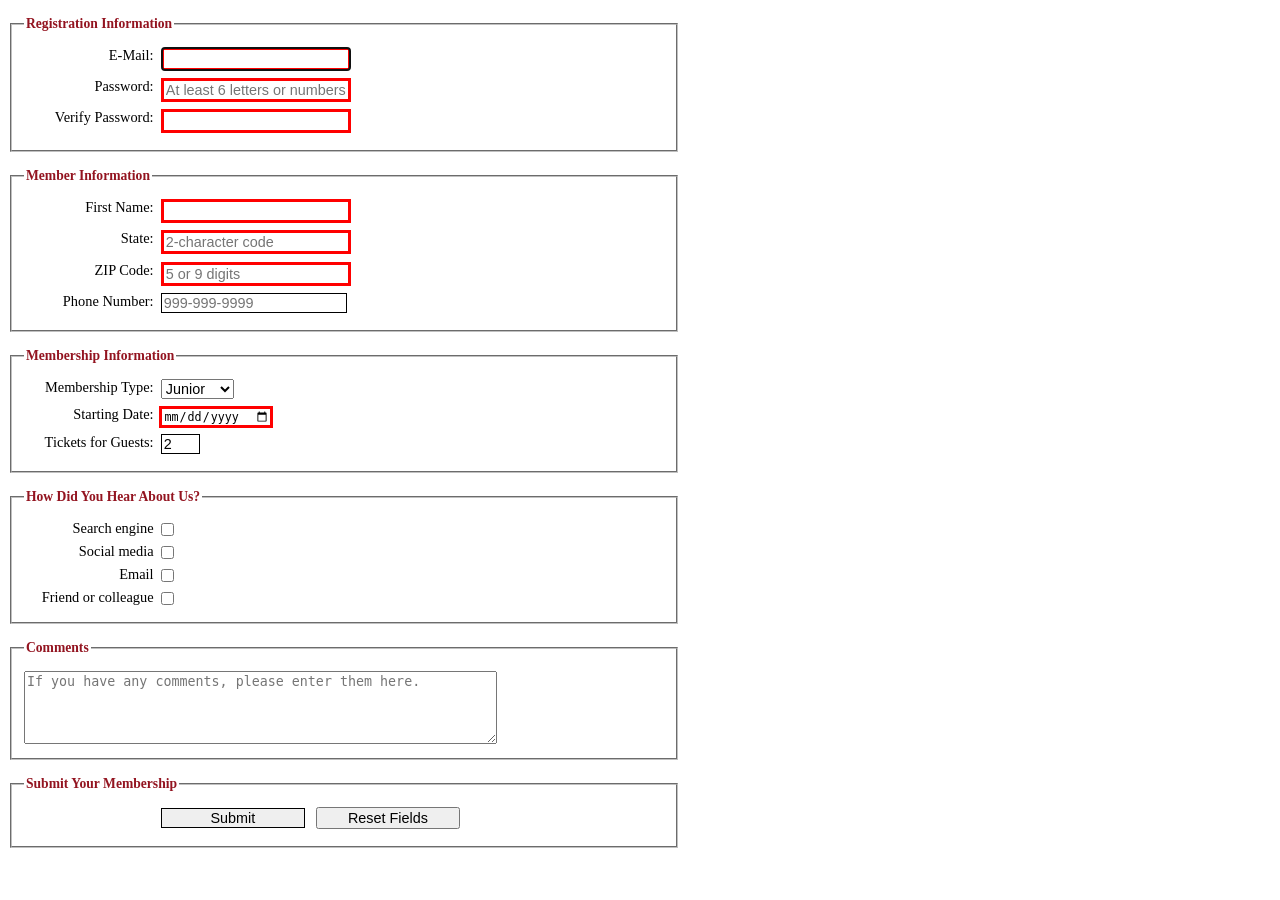
<file: form.html>
<!DOCTYPE html>
<html lang="en">
<head>
    <meta charset="UTF-8">
    <meta name="viewport" content="width=device-width, initial-scale=1.0">
    <title>Membership Registration</title>
    <link rel="stylesheet" href="styles/form.css">
</head>
<body>
    <form action="register_account.html" method="post" id="registration_form">
        <fieldset>
            <legend>Registration Information</legend>

            <label for="email">E-Mail:</label>
            <input type="email" name="email" id="email"
                autofocus required autocomplete="on"><br>

            <label for="password">Password:</label>
            <input type="password" name="password" id="password"
                required
                placeholder="At least 6 letters or numbers"
                pattern="[a-zA-Z0-9]{6,}"
                title="Must be at least 6 alphanumeric characters"><br>

            <label for="verify">Verify Password:</label>
            <input type="password" name="verify" id="verify"
                required><br>
        </fieldset>
        <fieldset>
            <legend>Member Information</legend>

            <label for="first_name">First Name:</label>
            <input type="text" name="first_name" id="first_name"
                required autocomplete="on"><br>

            <label for="state">State:</label>
            <input type="text" name="state" id="state"
                required maxlength="2"
                placeholder="2-character code"
                autocomplete="on"><br>

            <label for="zip">ZIP Code:</label>
            <input type="text" name="zip" id="zip"
                required
                placeholder="5 or 9 digits"
                pattern="^\d{5}(-\d{4})?$"
                title="Either 5 or 9 digits"
                autocomplete="on"><br>

            <label for="phone">Phone Number:</label>
            <input type="tel" name="phone" id="phone"
                placeholder="999-999-9999"
                pattern="\d{3}[\-]\d{3}[\-]\d{4}"
                title="Must be 999-999-9999 format"
                autocomplete="on"><br>
        </fieldset>
        <fieldset>
            <legend>Membership Information</legend>

            <label for="membership_type">Membership Type:</label>
            <select name="membership_type" id="membership_type">
                <option value="j">Junior</option>
                <option value="r">Regular</option>
                <option value="c">Charter</option>
            </select><br>

            <label for="starting_date">Starting Date:</label>
            <input type="date" name="starting_date"
                id="starting_date" required><br>

            <label for="tickets">Tickets for Guests:</label>
            <input type="number" name="tickets" id="tickets"
                min="1" max="4" value="2"><br>
        </fieldset>
        <fieldset>
            <legend>How Did You Hear About Us?</legend>

            <label for="search_engine">Search engine</label>
            <input type="checkbox" name="search_engine"
                id="search_engine" value="yes"><br>

            <label for="social_media">Social media</label>
            <input type="checkbox" name="social_media"
                id="social_media" value="yes"><br>

            <label for="heard_email">Email</label>
            <input type="checkbox" name="heard_email"
                id="heard_email" value="yes"><br>

            <label for="friend">Friend or colleague</label>
            <input type="checkbox" name="friend"
                id="friend" value="yes"><br>
        </fieldset>
        <fieldset>
            <legend>Comments</legend>

            <textarea name="comments" id="comments"
                aria-label="Comments"
                placeholder="If you have any comments, please enter them here."></textarea>
        </fieldset>
        <fieldset id="buttons">
            <legend>Submit Your Membership</legend>

            <label>&nbsp;</label>
            <input type="submit" id="submit" value="Submit">
            <input type="reset" id="reset" value="Reset Fields"><br>
        </fieldset>
    </form>
</body>
</html>
</file>
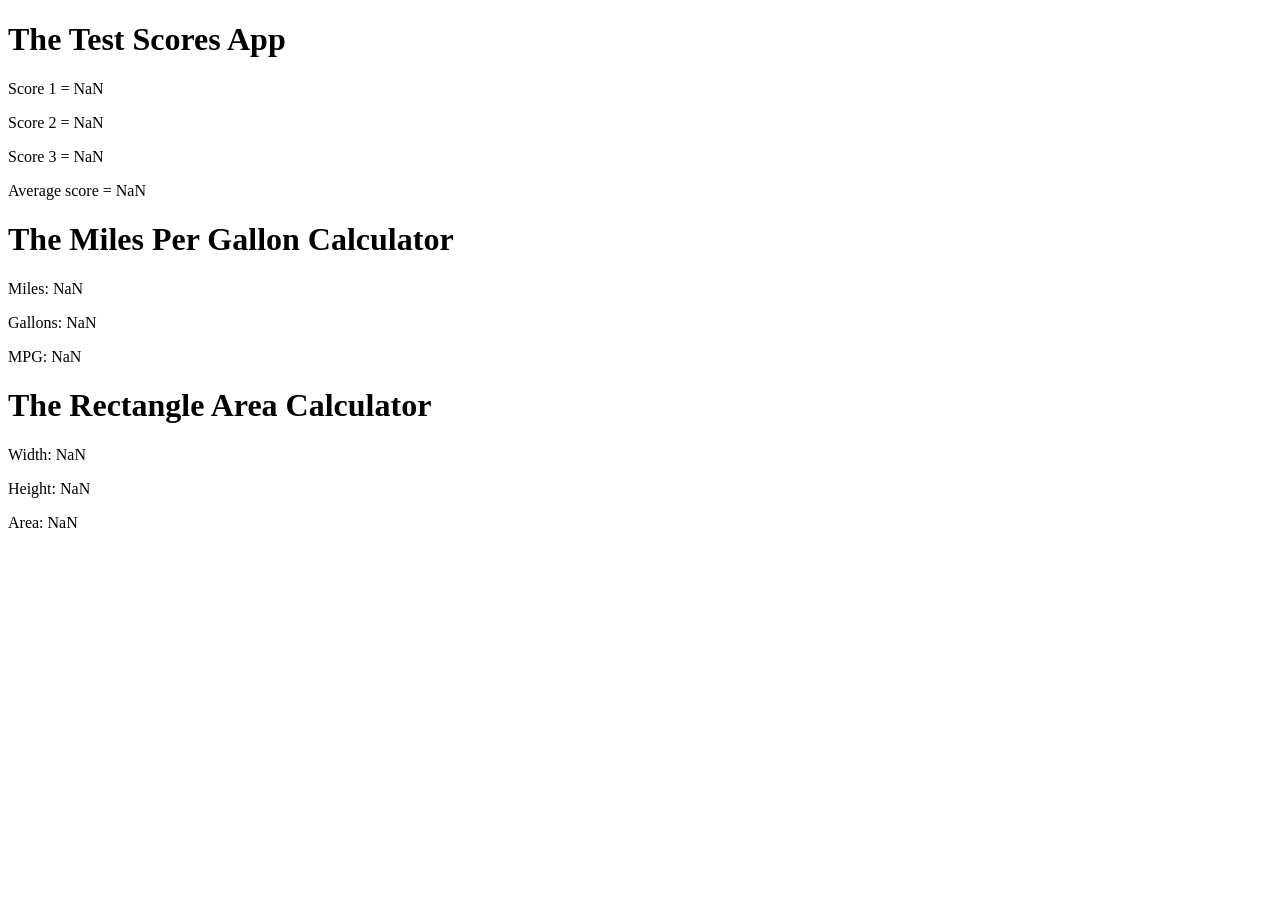
<file: jsdemo.html>
<!DOCTYPE html>
<html lang="en">
<head>
    <meta charset="UTF-8">
    <meta name="viewport" content="width=device-width, initial-scale=1.0">
    <title>JavaScript Demo</title>
</head>
<body>
    <h1>The Test Scores App</h1>
    <script src="test_scores.js"></script>
    <h1>The Miles Per Gallon Calculator</h1>

    <script>
        const miles = parseInt(prompt("Enter miles driven"));
        const gallons = parseInt(prompt("Enter gallons of gas used"));

        const mpg = parseFloat(miles / gallons);

        const html2 = `<p>Miles: ${miles}</p>
            <p>Gallons: ${gallons}</p>
            <p>MPG: ${mpg.toFixed(2)}</p>`;

        document.write(html2);
    </script>
    <h1>The Rectangle Area Calculator</h1>

    <script>
        const width = parseFloat(prompt("Enter a width of a rectangle"));
        const height = parseFloat(prompt("Enter a height of a rectangle"));

        const area = width * height;

        const html3 = `<p>Width: ${width}</p>
            <p>Height: ${height}</p>
            <p>Area: ${area.toFixed(3)}</p>`;

        document.write(html3);
    </script>
</body>
</html>
</file>
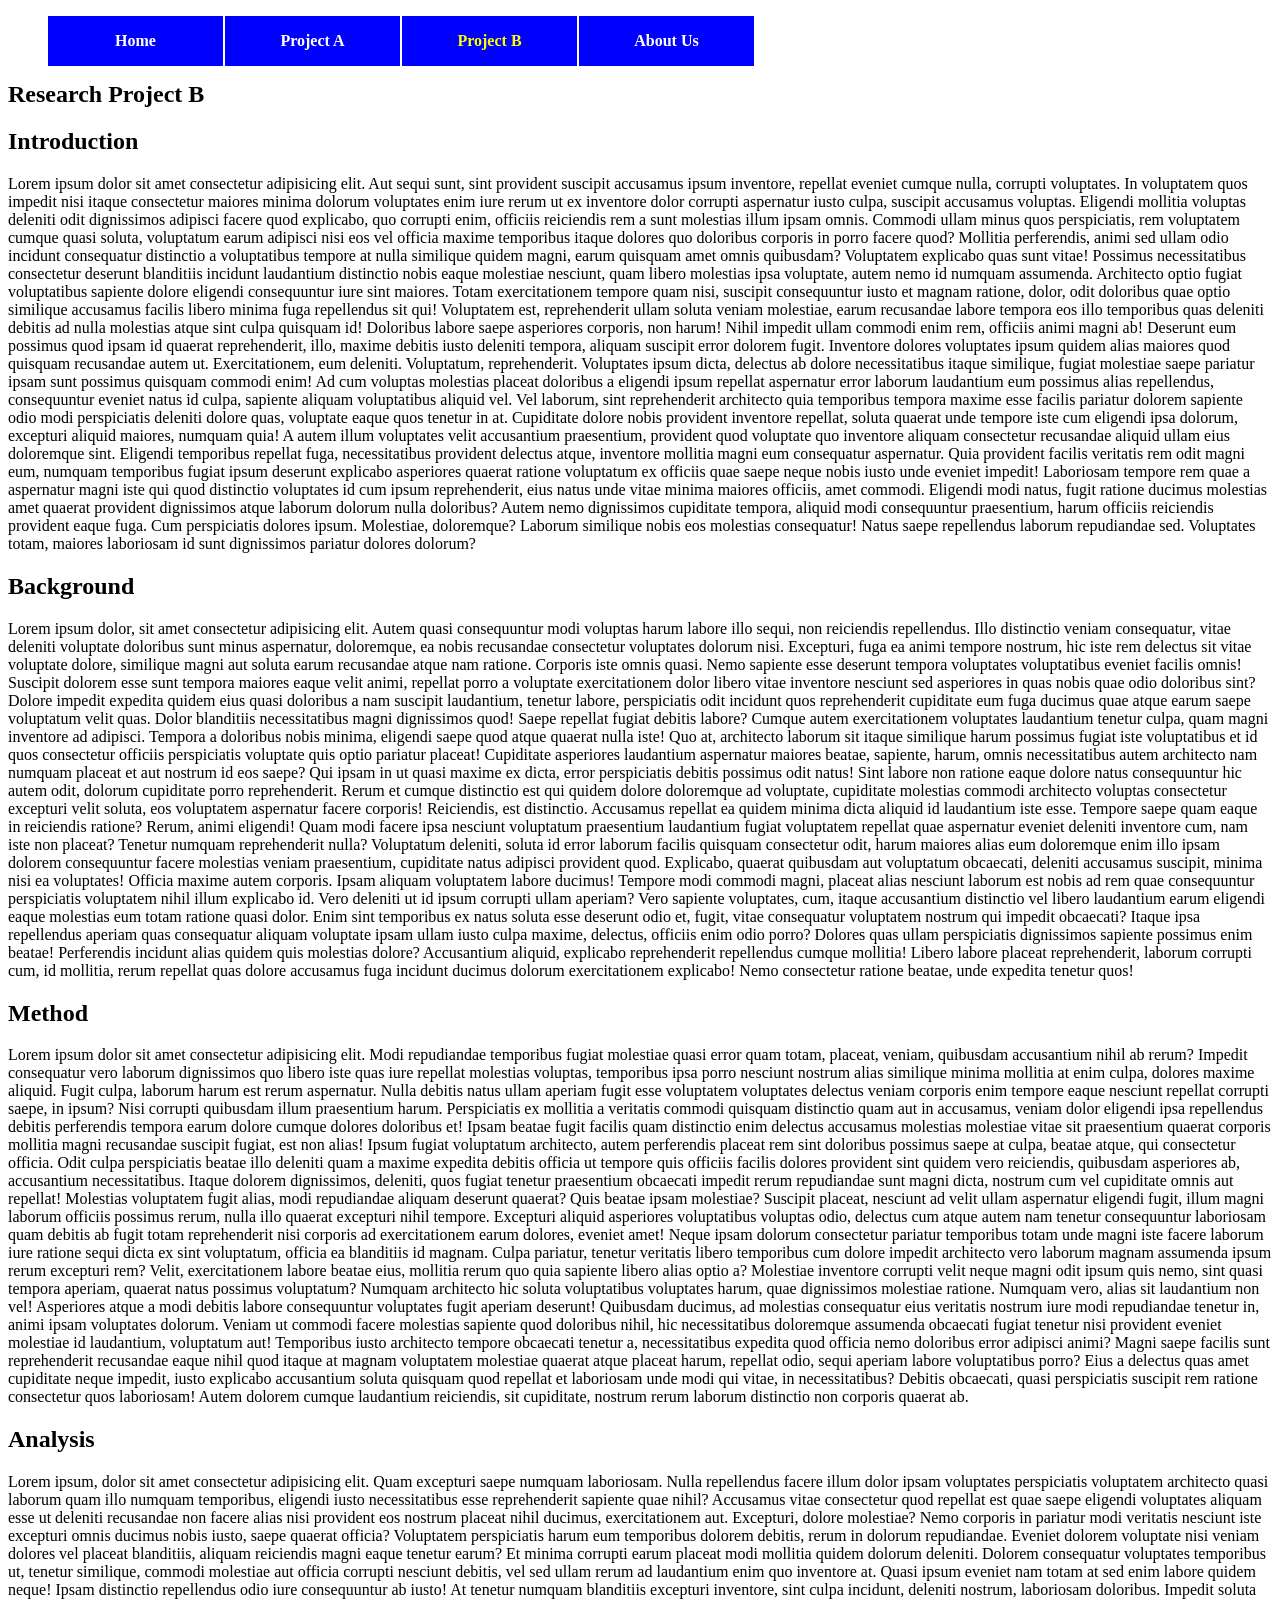
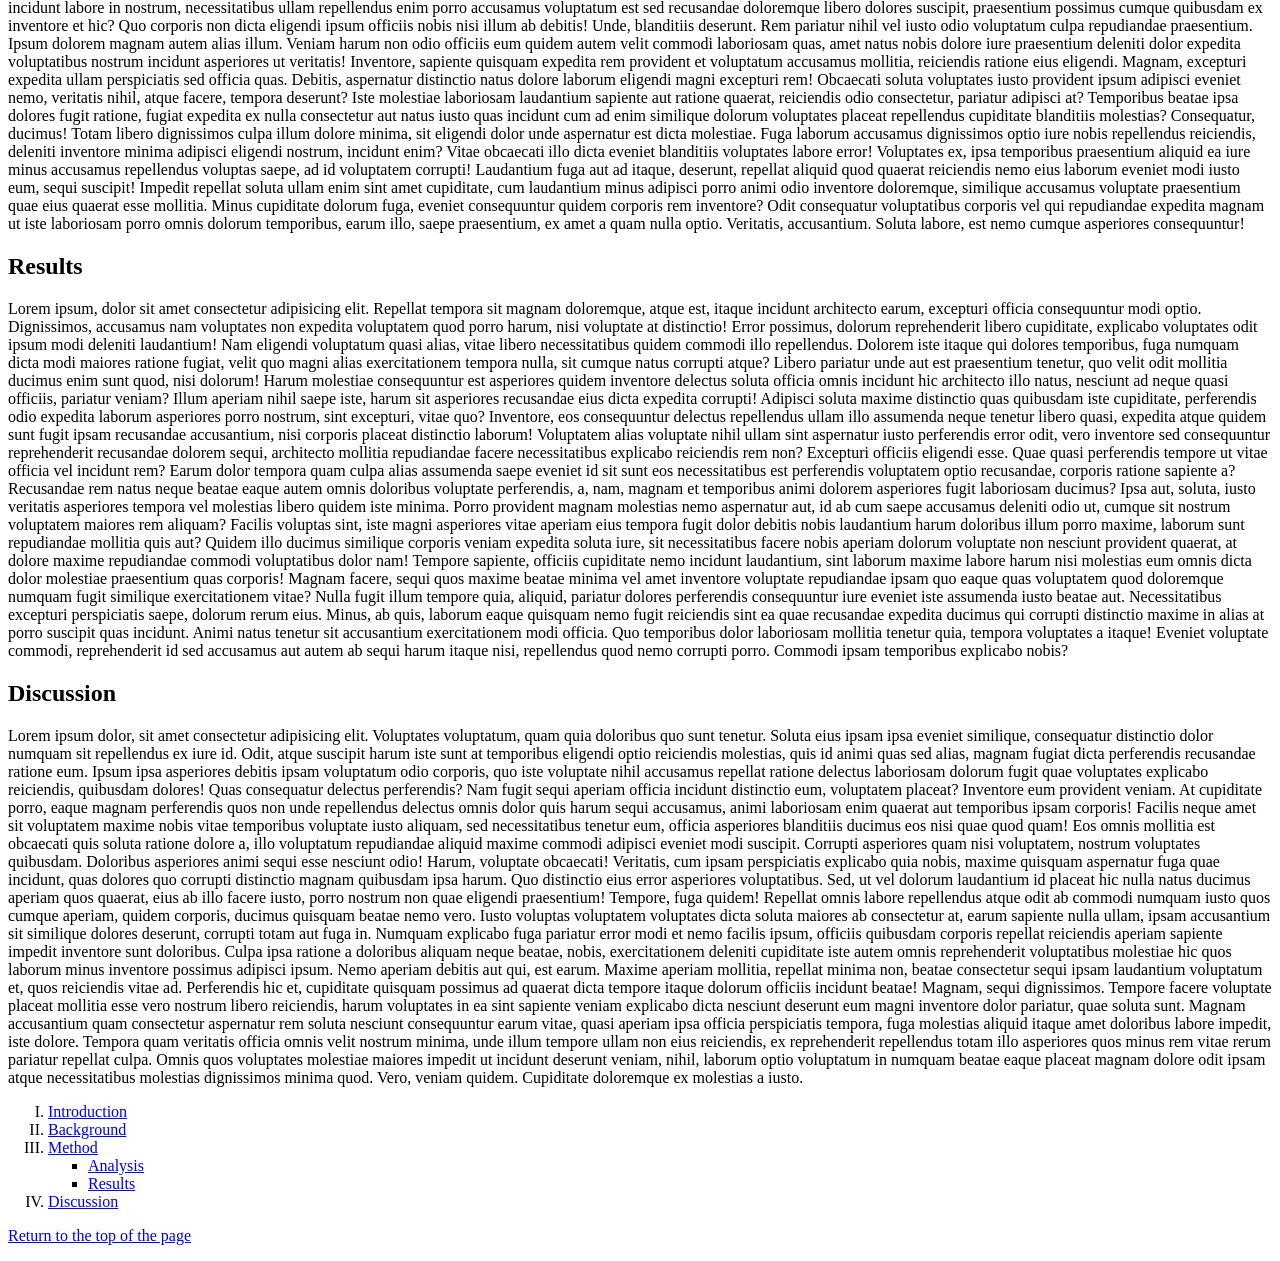
<file: menu.html>
<!DOCTYPE html>
<html lang="en">
<head>
    <meta charset="UTF-8">
    <meta name="viewport" content="width=device-width, initial-scale=1.0">
    <title>Q5</title>
    <link rel="stylesheet" href="styles/menu.css">
</head>
<body>
    <nav id="nav_menu">
        <ul>
            <li><a href="index.html">Home</a></li>
            <li><a href="project.html">Project A</a></li>
            <li><a href="menu.html" class="current">Project B</a></li>
            <li><a href="#" class="lastitem">About Us</a></li>
        </ul>
    </nav>

    <article>
        <h1>Research Project B</h1>
        <h2 id="introduction">Introduction</h2>
        <p>Lorem ipsum dolor sit amet consectetur adipisicing elit. Aut sequi sunt, sint provident suscipit accusamus ipsum inventore, repellat eveniet cumque nulla, corrupti voluptates. In voluptatem quos impedit nisi itaque consectetur maiores minima dolorum voluptates enim iure rerum ut ex inventore dolor corrupti aspernatur iusto culpa, suscipit accusamus voluptas. Eligendi mollitia voluptas deleniti odit dignissimos adipisci facere quod explicabo, quo corrupti enim, officiis reiciendis rem a sunt molestias illum ipsam omnis. Commodi ullam minus quos perspiciatis, rem voluptatem cumque quasi soluta, voluptatum earum adipisci nisi eos vel officia maxime temporibus itaque dolores quo doloribus corporis in porro facere quod? Mollitia perferendis, animi sed ullam odio incidunt consequatur distinctio a voluptatibus tempore at nulla similique quidem magni, earum quisquam amet omnis quibusdam? Voluptatem explicabo quas sunt vitae! Possimus necessitatibus consectetur deserunt blanditiis incidunt laudantium distinctio nobis eaque molestiae nesciunt, quam libero molestias ipsa voluptate, autem nemo id numquam assumenda. Architecto optio fugiat voluptatibus sapiente dolore eligendi consequuntur iure sint maiores. Totam exercitationem tempore quam nisi, suscipit consequuntur iusto et magnam ratione, dolor, odit doloribus quae optio similique accusamus facilis libero minima fuga repellendus sit qui! Voluptatem est, reprehenderit ullam soluta veniam molestiae, earum recusandae labore tempora eos illo temporibus quas deleniti debitis ad nulla molestias atque sint culpa quisquam id! Doloribus labore saepe asperiores corporis, non harum! Nihil impedit ullam commodi enim rem, officiis animi magni ab! Deserunt eum possimus quod ipsam id quaerat reprehenderit, illo, maxime debitis iusto deleniti tempora, aliquam suscipit error dolorem fugit. Inventore dolores voluptates ipsum quidem alias maiores quod quisquam recusandae autem ut. Exercitationem, eum deleniti. Voluptatum, reprehenderit. Voluptates ipsum dicta, delectus ab dolore necessitatibus itaque similique, fugiat molestiae saepe pariatur ipsam sunt possimus quisquam commodi enim! Ad cum voluptas molestias placeat doloribus a eligendi ipsum repellat aspernatur error laborum laudantium eum possimus alias repellendus, consequuntur eveniet natus id culpa, sapiente aliquam voluptatibus aliquid vel. Vel laborum, sint reprehenderit architecto quia temporibus tempora maxime esse facilis pariatur dolorem sapiente odio modi perspiciatis deleniti dolore quas, voluptate eaque quos tenetur in at. Cupiditate dolore nobis provident inventore repellat, soluta quaerat unde tempore iste cum eligendi ipsa dolorum, excepturi aliquid maiores, numquam quia! A autem illum voluptates velit accusantium praesentium, provident quod voluptate quo inventore aliquam consectetur recusandae aliquid ullam eius doloremque sint. Eligendi temporibus repellat fuga, necessitatibus provident delectus atque, inventore mollitia magni eum consequatur aspernatur. Quia provident facilis veritatis rem odit magni eum, numquam temporibus fugiat ipsum deserunt explicabo asperiores quaerat ratione voluptatum ex officiis quae saepe neque nobis iusto unde eveniet impedit! Laboriosam tempore rem quae a aspernatur magni iste qui quod distinctio voluptates id cum ipsum reprehenderit, eius natus unde vitae minima maiores officiis, amet commodi. Eligendi modi natus, fugit ratione ducimus molestias amet quaerat provident dignissimos atque laborum dolorum nulla doloribus? Autem nemo dignissimos cupiditate tempora, aliquid modi consequuntur praesentium, harum officiis reiciendis provident eaque fuga. Cum perspiciatis dolores ipsum. Molestiae, doloremque? Laborum similique nobis eos molestias consequatur! Natus saepe repellendus laborum repudiandae sed. Voluptates totam, maiores laboriosam id sunt dignissimos pariatur dolores dolorum?</p>
        <h2 id="background">Background</h2>
        <p>Lorem ipsum dolor, sit amet consectetur adipisicing elit. Autem quasi consequuntur modi voluptas harum labore illo sequi, non reiciendis repellendus. Illo distinctio veniam consequatur, vitae deleniti voluptate doloribus sunt minus aspernatur, doloremque, ea nobis recusandae consectetur voluptates dolorum nisi. Excepturi, fuga ea animi tempore nostrum, hic iste rem delectus sit vitae voluptate dolore, similique magni aut soluta earum recusandae atque nam ratione. Corporis iste omnis quasi. Nemo sapiente esse deserunt tempora voluptates voluptatibus eveniet facilis omnis! Suscipit dolorem esse sunt tempora maiores eaque velit animi, repellat porro a voluptate exercitationem dolor libero vitae inventore nesciunt sed asperiores in quas nobis quae odio doloribus sint? Dolore impedit expedita quidem eius quasi doloribus a nam suscipit laudantium, tenetur labore, perspiciatis odit incidunt quos reprehenderit cupiditate eum fuga ducimus quae atque earum saepe voluptatum velit quas. Dolor blanditiis necessitatibus magni dignissimos quod! Saepe repellat fugiat debitis labore? Cumque autem exercitationem voluptates laudantium tenetur culpa, quam magni inventore ad adipisci. Tempora a doloribus nobis minima, eligendi saepe quod atque quaerat nulla iste! Quo at, architecto laborum sit itaque similique harum possimus fugiat iste voluptatibus et id quos consectetur officiis perspiciatis voluptate quis optio pariatur placeat! Cupiditate asperiores laudantium aspernatur maiores beatae, sapiente, harum, omnis necessitatibus autem architecto nam numquam placeat et aut nostrum id eos saepe? Qui ipsam in ut quasi maxime ex dicta, error perspiciatis debitis possimus odit natus! Sint labore non ratione eaque dolore natus consequuntur hic autem odit, dolorum cupiditate porro reprehenderit. Rerum et cumque distinctio est qui quidem dolore doloremque ad voluptate, cupiditate molestias commodi architecto voluptas consectetur excepturi velit soluta, eos voluptatem aspernatur facere corporis! Reiciendis, est distinctio. Accusamus repellat ea quidem minima dicta aliquid id laudantium iste esse. Tempore saepe quam eaque in reiciendis ratione? Rerum, animi eligendi! Quam modi facere ipsa nesciunt voluptatum praesentium laudantium fugiat voluptatem repellat quae aspernatur eveniet deleniti inventore cum, nam iste non placeat? Tenetur numquam reprehenderit nulla? Voluptatum deleniti, soluta id error laborum facilis quisquam consectetur odit, harum maiores alias eum doloremque enim illo ipsam dolorem consequuntur facere molestias veniam praesentium, cupiditate natus adipisci provident quod. Explicabo, quaerat quibusdam aut voluptatum obcaecati, deleniti accusamus suscipit, minima nisi ea voluptates! Officia maxime autem corporis. Ipsam aliquam voluptatem labore ducimus! Tempore modi commodi magni, placeat alias nesciunt laborum est nobis ad rem quae consequuntur perspiciatis voluptatem nihil illum explicabo id. Vero deleniti ut id ipsum corrupti ullam aperiam? Vero sapiente voluptates, cum, itaque accusantium distinctio vel libero laudantium earum eligendi eaque molestias eum totam ratione quasi dolor. Enim sint temporibus ex natus soluta esse deserunt odio et, fugit, vitae consequatur voluptatem nostrum qui impedit obcaecati? Itaque ipsa repellendus aperiam quas consequatur aliquam voluptate ipsam ullam iusto culpa maxime, delectus, officiis enim odio porro? Dolores quas ullam perspiciatis dignissimos sapiente possimus enim beatae! Perferendis incidunt alias quidem quis molestias dolore? Accusantium aliquid, explicabo reprehenderit repellendus cumque mollitia! Libero labore placeat reprehenderit, laborum corrupti cum, id mollitia, rerum repellat quas dolore accusamus fuga incidunt ducimus dolorum exercitationem explicabo! Nemo consectetur ratione beatae, unde expedita tenetur quos!</p>
        <h2 id="method">Method</h2>
        <p>Lorem ipsum dolor sit amet consectetur adipisicing elit. Modi repudiandae temporibus fugiat molestiae quasi error quam totam, placeat, veniam, quibusdam accusantium nihil ab rerum? Impedit consequatur vero laborum dignissimos quo libero iste quas iure repellat molestias voluptas, temporibus ipsa porro nesciunt nostrum alias similique minima mollitia at enim culpa, dolores maxime aliquid. Fugit culpa, laborum harum est rerum aspernatur. Nulla debitis natus ullam aperiam fugit esse voluptatem voluptates delectus veniam corporis enim tempore eaque nesciunt repellat corrupti saepe, in ipsum? Nisi corrupti quibusdam illum praesentium harum. Perspiciatis ex mollitia a veritatis commodi quisquam distinctio quam aut in accusamus, veniam dolor eligendi ipsa repellendus debitis perferendis tempora earum dolore cumque dolores doloribus et! Ipsam beatae fugit facilis quam distinctio enim delectus accusamus molestias molestiae vitae sit praesentium quaerat corporis mollitia magni recusandae suscipit fugiat, est non alias! Ipsum fugiat voluptatum architecto, autem perferendis placeat rem sint doloribus possimus saepe at culpa, beatae atque, qui consectetur officia. Odit culpa perspiciatis beatae illo deleniti quam a maxime expedita debitis officia ut tempore quis officiis facilis dolores provident sint quidem vero reiciendis, quibusdam asperiores ab, accusantium necessitatibus. Itaque dolorem dignissimos, deleniti, quos fugiat tenetur praesentium obcaecati impedit rerum repudiandae sunt magni dicta, nostrum cum vel cupiditate omnis aut repellat! Molestias voluptatem fugit alias, modi repudiandae aliquam deserunt quaerat? Quis beatae ipsam molestiae? Suscipit placeat, nesciunt ad velit ullam aspernatur eligendi fugit, illum magni laborum officiis possimus rerum, nulla illo quaerat excepturi nihil tempore. Excepturi aliquid asperiores voluptatibus voluptas odio, delectus cum atque autem nam tenetur consequuntur laboriosam quam debitis ab fugit totam reprehenderit nisi corporis ad exercitationem earum dolores, eveniet amet! Neque ipsam dolorum consectetur pariatur temporibus totam unde magni iste facere laborum iure ratione sequi dicta ex sint voluptatum, officia ea blanditiis id magnam. Culpa pariatur, tenetur veritatis libero temporibus cum dolore impedit architecto vero laborum magnam assumenda ipsum rerum excepturi rem? Velit, exercitationem labore beatae eius, mollitia rerum quo quia sapiente libero alias optio a? Molestiae inventore corrupti velit neque magni odit ipsum quis nemo, sint quasi tempora aperiam, quaerat natus possimus voluptatum? Numquam architecto hic soluta voluptatibus voluptates harum, quae dignissimos molestiae ratione. Numquam vero, alias sit laudantium non vel! Asperiores atque a modi debitis labore consequuntur voluptates fugit aperiam deserunt! Quibusdam ducimus, ad molestias consequatur eius veritatis nostrum iure modi repudiandae tenetur in, animi ipsam voluptates dolorum. Veniam ut commodi facere molestias sapiente quod doloribus nihil, hic necessitatibus doloremque assumenda obcaecati fugiat tenetur nisi provident eveniet molestiae id laudantium, voluptatum aut! Temporibus iusto architecto tempore obcaecati tenetur a, necessitatibus expedita quod officia nemo doloribus error adipisci animi? Magni saepe facilis sunt reprehenderit recusandae eaque nihil quod itaque at magnam voluptatem molestiae quaerat atque placeat harum, repellat odio, sequi aperiam labore voluptatibus porro? Eius a delectus quas amet cupiditate neque impedit, iusto explicabo accusantium soluta quisquam quod repellat et laboriosam unde modi qui vitae, in necessitatibus? Debitis obcaecati, quasi perspiciatis suscipit rem ratione consectetur quos laboriosam! Autem dolorem cumque laudantium reiciendis, sit cupiditate, nostrum rerum laborum distinctio non corporis quaerat ab.</p>
        <h2 id="analysis">Analysis</h2>
        <p>Lorem ipsum, dolor sit amet consectetur adipisicing elit. Quam excepturi saepe numquam laboriosam. Nulla repellendus facere illum dolor ipsam voluptates perspiciatis voluptatem architecto quasi laborum quam illo numquam temporibus, eligendi iusto necessitatibus esse reprehenderit sapiente quae nihil? Accusamus vitae consectetur quod repellat est quae saepe eligendi voluptates aliquam esse ut deleniti recusandae non facere alias nisi provident eos nostrum placeat nihil ducimus, exercitationem aut. Excepturi, dolore molestiae? Nemo corporis in pariatur modi veritatis nesciunt iste excepturi omnis ducimus nobis iusto, saepe quaerat officia? Voluptatem perspiciatis harum eum temporibus dolorem debitis, rerum in dolorum repudiandae. Eveniet dolorem voluptate nisi veniam dolores vel placeat blanditiis, aliquam reiciendis magni eaque tenetur earum? Et minima corrupti earum placeat modi mollitia quidem dolorum deleniti. Dolorem consequatur voluptates temporibus ut, tenetur similique, commodi molestiae aut officia corrupti nesciunt debitis, vel sed ullam rerum ad laudantium enim quo inventore at. Quasi ipsum eveniet nam totam at sed enim labore quidem neque! Ipsam distinctio repellendus odio iure consequuntur ab iusto! At tenetur numquam blanditiis excepturi inventore, sint culpa incidunt, deleniti nostrum, laboriosam doloribus. Impedit soluta incidunt labore in nostrum, necessitatibus ullam repellendus enim porro accusamus voluptatum est sed recusandae doloremque libero dolores suscipit, praesentium possimus cumque quibusdam ex inventore et hic? Quo corporis non dicta eligendi ipsum officiis nobis nisi illum ab debitis! Unde, blanditiis deserunt. Rem pariatur nihil vel iusto odio voluptatum culpa repudiandae praesentium. Ipsum dolorem magnam autem alias illum. Veniam harum non odio officiis eum quidem autem velit commodi laboriosam quas, amet natus nobis dolore iure praesentium deleniti dolor expedita voluptatibus nostrum incidunt asperiores ut veritatis! Inventore, sapiente quisquam expedita rem provident et voluptatum accusamus mollitia, reiciendis ratione eius eligendi. Magnam, excepturi expedita ullam perspiciatis sed officia quas. Debitis, aspernatur distinctio natus dolore laborum eligendi magni excepturi rem! Obcaecati soluta voluptates iusto provident ipsum adipisci eveniet nemo, veritatis nihil, atque facere, tempora deserunt? Iste molestiae laboriosam laudantium sapiente aut ratione quaerat, reiciendis odio consectetur, pariatur adipisci at? Temporibus beatae ipsa dolores fugit ratione, fugiat expedita ex nulla consectetur aut natus iusto quas incidunt cum ad enim similique dolorum voluptates placeat repellendus cupiditate blanditiis molestias? Consequatur, ducimus! Totam libero dignissimos culpa illum dolore minima, sit eligendi dolor unde aspernatur est dicta molestiae. Fuga laborum accusamus dignissimos optio iure nobis repellendus reiciendis, deleniti inventore minima adipisci eligendi nostrum, incidunt enim? Vitae obcaecati illo dicta eveniet blanditiis voluptates labore error! Voluptates ex, ipsa temporibus praesentium aliquid ea iure minus accusamus repellendus voluptas saepe, ad id voluptatem corrupti! Laudantium fuga aut ad itaque, deserunt, repellat aliquid quod quaerat reiciendis nemo eius laborum eveniet modi iusto eum, sequi suscipit! Impedit repellat soluta ullam enim sint amet cupiditate, cum laudantium minus adipisci porro animi odio inventore doloremque, similique accusamus voluptate praesentium quae eius quaerat esse mollitia. Minus cupiditate dolorum fuga, eveniet consequuntur quidem corporis rem inventore? Odit consequatur voluptatibus corporis vel qui repudiandae expedita magnam ut iste laboriosam porro omnis dolorum temporibus, earum illo, saepe praesentium, ex amet a quam nulla optio. Veritatis, accusantium. Soluta labore, est nemo cumque asperiores consequuntur!</p>
        <h2 id="results">Results</h2>
        <p>Lorem ipsum, dolor sit amet consectetur adipisicing elit. Repellat tempora sit magnam doloremque, atque est, itaque incidunt architecto earum, excepturi officia consequuntur modi optio. Dignissimos, accusamus nam voluptates non expedita voluptatem quod porro harum, nisi voluptate at distinctio! Error possimus, dolorum reprehenderit libero cupiditate, explicabo voluptates odit ipsum modi deleniti laudantium! Nam eligendi voluptatum quasi alias, vitae libero necessitatibus quidem commodi illo repellendus. Dolorem iste itaque qui dolores temporibus, fuga numquam dicta modi maiores ratione fugiat, velit quo magni alias exercitationem tempora nulla, sit cumque natus corrupti atque? Libero pariatur unde aut est praesentium tenetur, quo velit odit mollitia ducimus enim sunt quod, nisi dolorum! Harum molestiae consequuntur est asperiores quidem inventore delectus soluta officia omnis incidunt hic architecto illo natus, nesciunt ad neque quasi officiis, pariatur veniam? Illum aperiam nihil saepe iste, harum sit asperiores recusandae eius dicta expedita corrupti! Adipisci soluta maxime distinctio quas quibusdam iste cupiditate, perferendis odio expedita laborum asperiores porro nostrum, sint excepturi, vitae quo? Inventore, eos consequuntur delectus repellendus ullam illo assumenda neque tenetur libero quasi, expedita atque quidem sunt fugit ipsam recusandae accusantium, nisi corporis placeat distinctio laborum! Voluptatem alias voluptate nihil ullam sint aspernatur iusto perferendis error odit, vero inventore sed consequuntur reprehenderit recusandae dolorem sequi, architecto mollitia repudiandae facere necessitatibus explicabo reiciendis rem non? Excepturi officiis eligendi esse. Quae quasi perferendis tempore ut vitae officia vel incidunt rem? Earum dolor tempora quam culpa alias assumenda saepe eveniet id sit sunt eos necessitatibus est perferendis voluptatem optio recusandae, corporis ratione sapiente a? Recusandae rem natus neque beatae eaque autem omnis doloribus voluptate perferendis, a, nam, magnam et temporibus animi dolorem asperiores fugit laboriosam ducimus? Ipsa aut, soluta, iusto veritatis asperiores tempora vel molestias libero quidem iste minima. Porro provident magnam molestias nemo aspernatur aut, id ab cum saepe accusamus deleniti odio ut, cumque sit nostrum voluptatem maiores rem aliquam? Facilis voluptas sint, iste magni asperiores vitae aperiam eius tempora fugit dolor debitis nobis laudantium harum doloribus illum porro maxime, laborum sunt repudiandae mollitia quis aut? Quidem illo ducimus similique corporis veniam expedita soluta iure, sit necessitatibus facere nobis aperiam dolorum voluptate non nesciunt provident quaerat, at dolore maxime repudiandae commodi voluptatibus dolor nam! Tempore sapiente, officiis cupiditate nemo incidunt laudantium, sint laborum maxime labore harum nisi molestias eum omnis dicta dolor molestiae praesentium quas corporis! Magnam facere, sequi quos maxime beatae minima vel amet inventore voluptate repudiandae ipsam quo eaque quas voluptatem quod doloremque numquam fugit similique exercitationem vitae? Nulla fugit illum tempore quia, aliquid, pariatur dolores perferendis consequuntur iure eveniet iste assumenda iusto beatae aut. Necessitatibus excepturi perspiciatis saepe, dolorum rerum eius. Minus, ab quis, laborum eaque quisquam nemo fugit reiciendis sint ea quae recusandae expedita ducimus qui corrupti distinctio maxime in alias at porro suscipit quas incidunt. Animi natus tenetur sit accusantium exercitationem modi officia. Quo temporibus dolor laboriosam mollitia tenetur quia, tempora voluptates a itaque! Eveniet voluptate commodi, reprehenderit id sed accusamus aut autem ab sequi harum itaque nisi, repellendus quod nemo corrupti porro. Commodi ipsam temporibus explicabo nobis?</p>
        <h2 id="discussion">Discussion</h2>
        <p>Lorem ipsum dolor, sit amet consectetur adipisicing elit. Voluptates voluptatum, quam quia doloribus quo sunt tenetur. Soluta eius ipsam ipsa eveniet similique, consequatur distinctio dolor numquam sit repellendus ex iure id. Odit, atque suscipit harum iste sunt at temporibus eligendi optio reiciendis molestias, quis id animi quas sed alias, magnam fugiat dicta perferendis recusandae ratione eum. Ipsum ipsa asperiores debitis ipsam voluptatum odio corporis, quo iste voluptate nihil accusamus repellat ratione delectus laboriosam dolorum fugit quae voluptates explicabo reiciendis, quibusdam dolores! Quas consequatur delectus perferendis? Nam fugit sequi aperiam officia incidunt distinctio eum, voluptatem placeat? Inventore eum provident veniam. At cupiditate porro, eaque magnam perferendis quos non unde repellendus delectus omnis dolor quis harum sequi accusamus, animi laboriosam enim quaerat aut temporibus ipsam corporis! Facilis neque amet sit voluptatem maxime nobis vitae temporibus voluptate iusto aliquam, sed necessitatibus tenetur eum, officia asperiores blanditiis ducimus eos nisi quae quod quam! Eos omnis mollitia est obcaecati quis soluta ratione dolore a, illo voluptatum repudiandae aliquid maxime commodi adipisci eveniet modi suscipit. Corrupti asperiores quam nisi voluptatem, nostrum voluptates quibusdam. Doloribus asperiores animi sequi esse nesciunt odio! Harum, voluptate obcaecati! Veritatis, cum ipsam perspiciatis explicabo quia nobis, maxime quisquam aspernatur fuga quae incidunt, quas dolores quo corrupti distinctio magnam quibusdam ipsa harum. Quo distinctio eius error asperiores voluptatibus. Sed, ut vel dolorum laudantium id placeat hic nulla natus ducimus aperiam quos quaerat, eius ab illo facere iusto, porro nostrum non quae eligendi praesentium! Tempore, fuga quidem! Repellat omnis labore repellendus atque odit ab commodi numquam iusto quos cumque aperiam, quidem corporis, ducimus quisquam beatae nemo vero. Iusto voluptas voluptatem voluptates dicta soluta maiores ab consectetur at, earum sapiente nulla ullam, ipsam accusantium sit similique dolores deserunt, corrupti totam aut fuga in. Numquam explicabo fuga pariatur error modi et nemo facilis ipsum, officiis quibusdam corporis repellat reiciendis aperiam sapiente impedit inventore sunt doloribus. Culpa ipsa ratione a doloribus aliquam neque beatae, nobis, exercitationem deleniti cupiditate iste autem omnis reprehenderit voluptatibus molestiae hic quos laborum minus inventore possimus adipisci ipsum. Nemo aperiam debitis aut qui, est earum. Maxime aperiam mollitia, repellat minima non, beatae consectetur sequi ipsam laudantium voluptatum et, quos reiciendis vitae ad. Perferendis hic et, cupiditate quisquam possimus ad quaerat dicta tempore itaque dolorum officiis incidunt beatae! Magnam, sequi dignissimos. Tempore facere voluptate placeat mollitia esse vero nostrum libero reiciendis, harum voluptates in ea sint sapiente veniam explicabo dicta nesciunt deserunt eum magni inventore dolor pariatur, quae soluta sunt. Magnam accusantium quam consectetur aspernatur rem soluta nesciunt consequuntur earum vitae, quasi aperiam ipsa officia perspiciatis tempora, fuga molestias aliquid itaque amet doloribus labore impedit, iste dolore. Tempora quam veritatis officia omnis velit nostrum minima, unde illum tempore ullam non eius reiciendis, ex reprehenderit repellendus totam illo asperiores quos minus rem vitae rerum pariatur repellat culpa. Omnis quos voluptates molestiae maiores impedit ut incidunt deserunt veniam, nihil, laborum optio voluptatum in numquam beatae eaque placeat magnam dolore odit ipsam atque necessitatibus molestias dignissimos minima quod. Vero, veniam quidem. Cupiditate doloremque ex molestias a iusto.</p>
    </article>

    <aside>
        <ol>
            <li><a href="#introduction">Introduction</a></li>
            <li><a href="#background">Background</a></li>
            <li>
                <a href="#method">Method</a>
                <ul>
                    <li><a href="#analysis">Analysis</a></li>
                    <li><a href="#results">Results</a></li>
                </ul>
            </li>
            <li><a href="#discussion">Discussion</a></li>
        </ol>
    </aside>

    <p><a href="#nav_menu">Return to the top of the page</a></p>

</body>
</html>
</file>
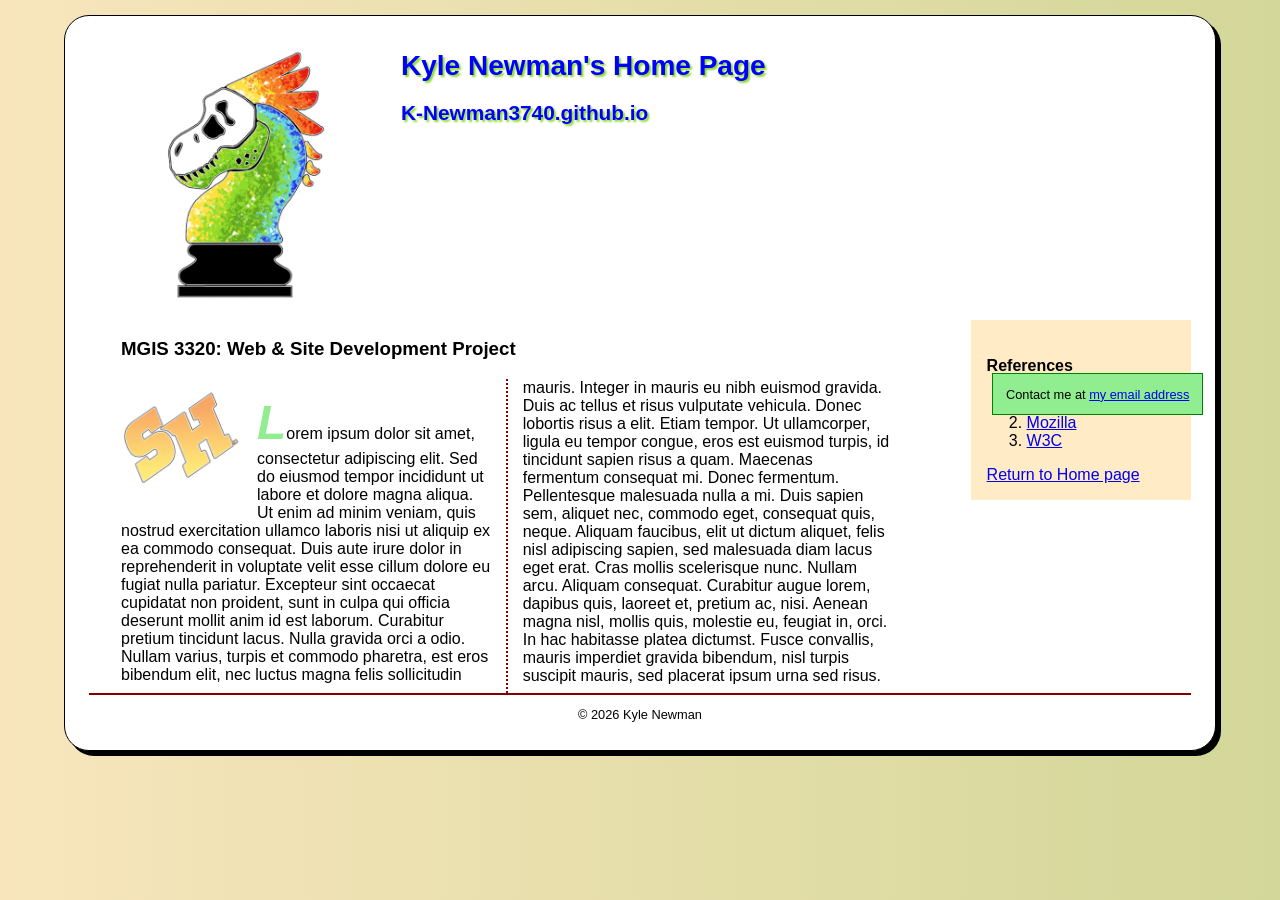
<file: project.html>
<!DOCTYPE html>
<html lang="en">
<head>
    <meta charset="UTF-8">
    <meta name="viewport" content="width=device-width, initial-scale=1.0">
    <meta name="description" content="Kyle Newman's Web Development Project">
    <title>Kyle Newman's Web Development Project</title>
    <link rel="stylesheet" href="styles/project.css">
</head>

<body>
    <header>
        <img src="images/Gallant_Rex_Final_PNG.png" height="250" alt="My Gallant Rex Logo">
        <h1 class="shadow">Kyle Newman's Home Page</h1>
        <h2 class="shadow">K-Newman3740.github.io</h2>
    </header>

    <main>
        <article>
            <h3>MGIS 3320: Web & Site Development Project</h3>
            <img src="images/SH%20DINO.png" width="120" alt="Dinosaur Illustration">

            <p>
                Lorem ipsum dolor sit amet, consectetur adipiscing elit.
                Sed do eiusmod tempor incididunt ut labore et dolore magna
                aliqua. Ut enim ad minim veniam, quis nostrud exercitation
                ullamco laboris nisi ut aliquip ex ea commodo consequat.
                Duis aute irure dolor in reprehenderit in voluptate velit
                esse cillum dolore eu fugiat nulla pariatur. Excepteur sint
                occaecat cupidatat non proident, sunt in culpa qui officia
                deserunt mollit anim id est laborum.

                Curabitur pretium tincidunt lacus. Nulla gravida orci a
                odio. Nullam varius, turpis et commodo pharetra, est eros
                bibendum elit, nec luctus magna felis sollicitudin mauris.
                Integer in mauris eu nibh euismod gravida. Duis ac tellus
                et risus vulputate vehicula. Donec lobortis risus a elit.
                Etiam tempor. Ut ullamcorper, ligula eu tempor congue,
                eros est euismod turpis, id tincidunt sapien risus a quam.
                Maecenas fermentum consequat mi. Donec fermentum.

                Pellentesque malesuada nulla a mi. Duis sapien sem,
                aliquet nec, commodo eget, consequat quis, neque.
                Aliquam faucibus, elit ut dictum aliquet, felis nisl
                adipiscing sapien, sed malesuada diam lacus eget erat.
                Cras mollis scelerisque nunc. Nullam arcu. Aliquam
                consequat. Curabitur augue lorem, dapibus quis, laoreet
                et, pretium ac, nisi. Aenean magna nisl, mollis quis,
                molestie eu, feugiat in, orci. In hac habitasse platea
                dictumst. Fusce convallis, mauris imperdiet gravida
                bibendum, nisl turpis suscipit mauris, sed placerat
                ipsum urna sed risus.
            </p>
        </article>

        <aside>
            <h4>References</h4>
            <ol>
                <li><a href="https://www.w3schools.com/">W3Schools</a></li>
                <li><a href="https://developer.mozilla.org/">Mozilla</a></li>
                <li><a href="https://www.w3.org/">W3C</a></li>
            </ol>
            <a href="index.html">Return to Home page</a>
        </aside>
    </main>

    <footer>
        <p class="copyright">&copy; 2026 Kyle Newman</p>
    </footer>

    <p class="fixed">
        Contact me at <a href="mailto:kan035@shsu.edu">my email address</a>
    </p>
</body>
</html>
</file>
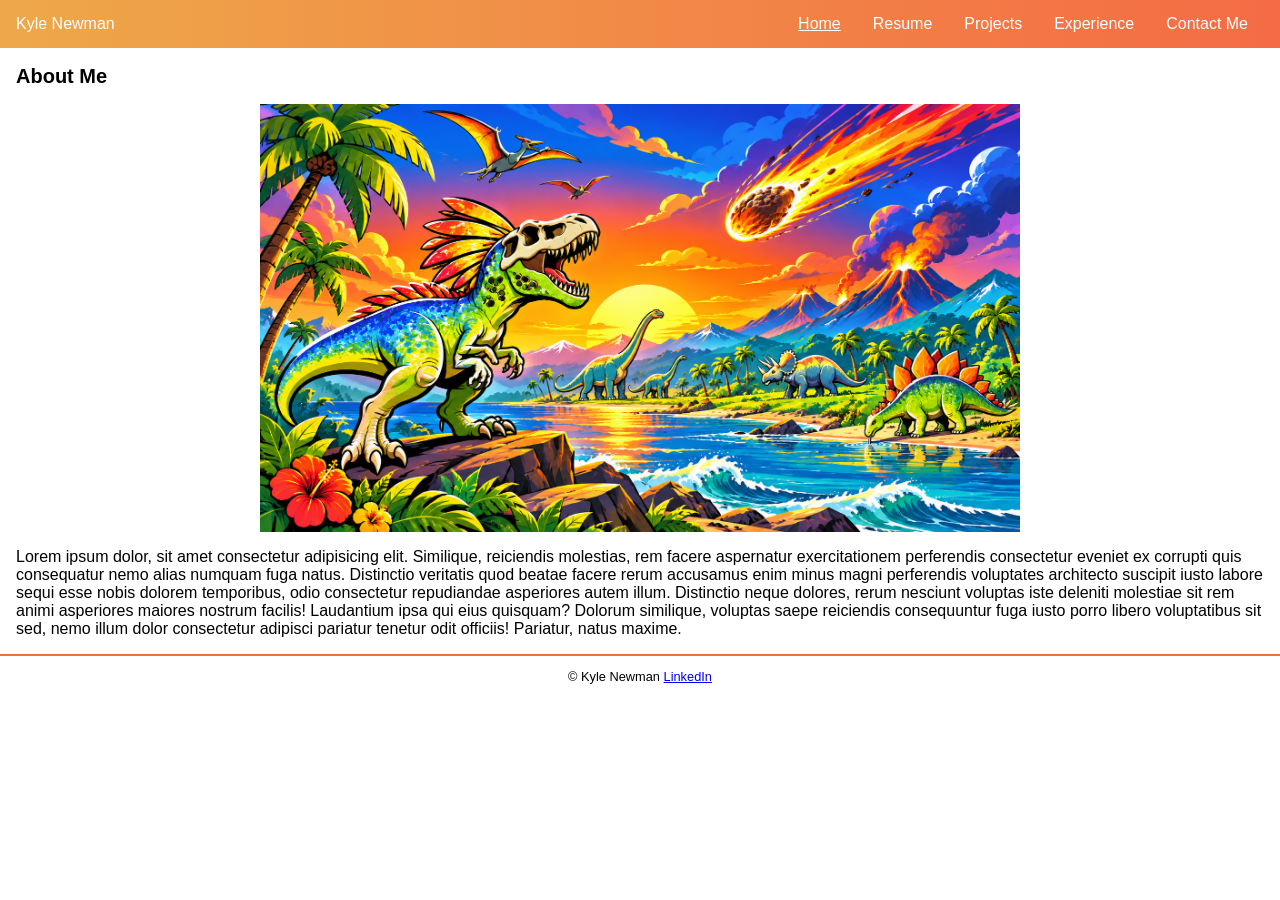
<file: rwd.html>
<!DOCTYPE html>
<html lang="en">
<head>
    <meta charset="UTF-8">
    <meta name="viewport" content="width=device-width, initial-scale=1.0">
    <link rel="stylesheet" href="styles/rwd.css">
    <title>Kyle Newman | About Me</title>
</head>
<body>
    <section class="top-nav">
        <div> 
          <p>Kyle Newman</p>	 
        </div> 
        <input id="menu-toggle" type="checkbox">
        <label class='menu-button-container' for="menu-toggle"> 
        <span class='menu-button'></span> 
        </label> 
        <ul class="menu">
            <li><a href="rwd.html" class="current">Home</a></li>
            <li><a href="files/Kyle_Newman_Resume_2026.docx" target="_blank">Resume</a></li>
            <li><a href="project.html">Projects</a></li>
            <li><a href="#">Experience</a></li>
            <li><a href="#">Contact Me</a></li>
        </ul>
    </section>
    <article>
        <h2>About Me</h2>
        <img src="images/Dinosaur_Meteor.png" alt="Dinosaur Meteor Image" title="Dinosaur Meteor Image">
        <p>Lorem ipsum dolor, sit amet consectetur adipisicing elit. Similique, reiciendis molestias, rem facere aspernatur exercitationem perferendis consectetur eveniet ex corrupti quis consequatur nemo alias numquam fuga natus. Distinctio veritatis quod beatae facere rerum accusamus enim minus magni perferendis voluptates architecto suscipit iusto labore sequi esse nobis dolorem temporibus, odio consectetur repudiandae asperiores autem illum. Distinctio neque dolores, rerum nesciunt voluptas iste deleniti molestiae sit rem animi asperiores maiores nostrum facilis! Laudantium ipsa qui eius quisquam? Dolorum similique, voluptas saepe reiciendis consequuntur fuga iusto porro libero voluptatibus sit sed, nemo illum dolor consectetur adipisci pariatur tenetur odit officiis! Pariatur, natus maxime.</p>
    </article>
    <footer>
        <p>&copy; Kyle Newman
            <a href="https://www.linkedin.com" target="_blank">LinkedIn</a>
        </p>
    </footer>
</body>
</html>
</file>
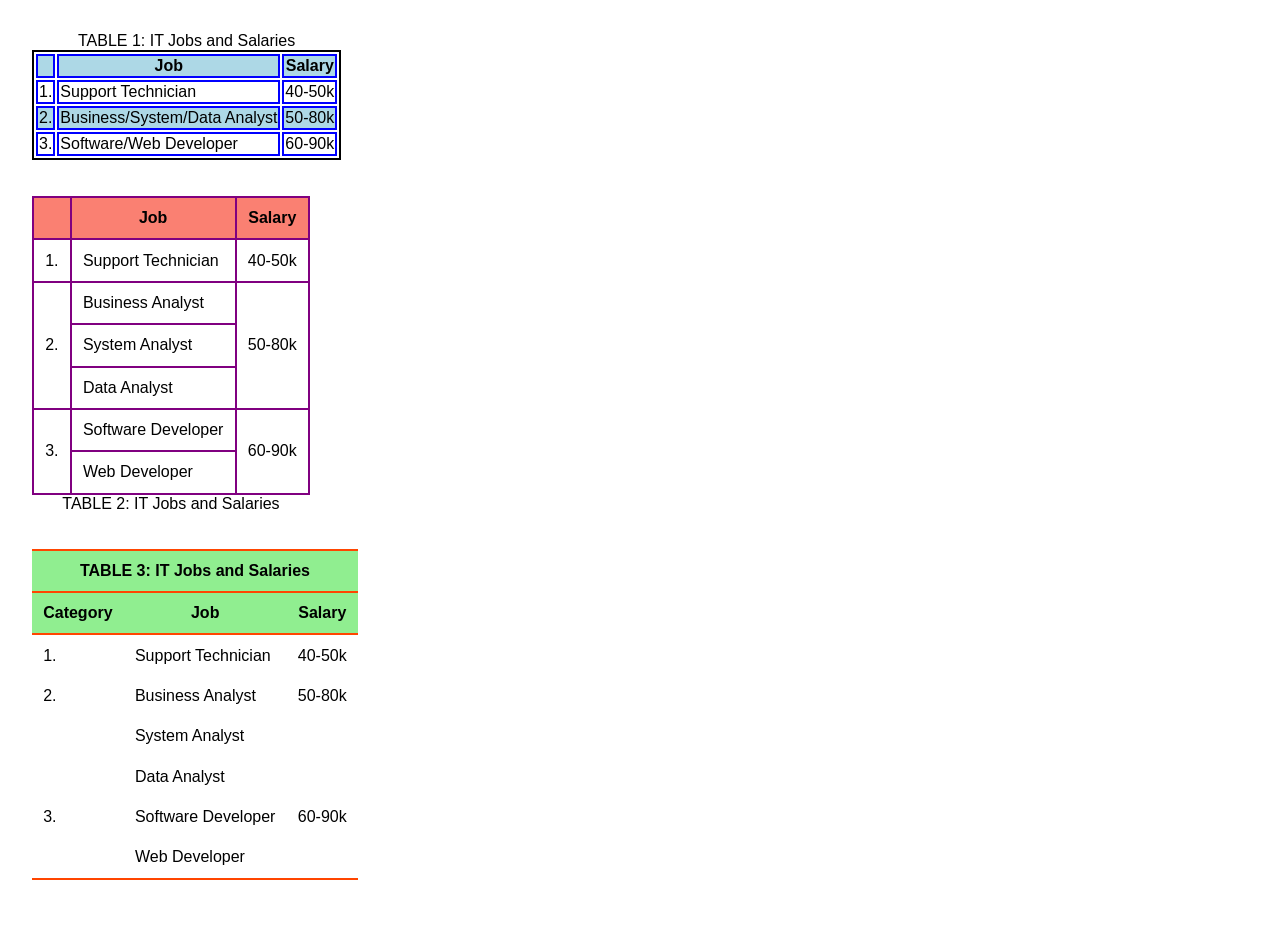
<file: table.html>
<!DOCTYPE html>
<html lang="en">
<head>
    <meta charset="UTF-8">
    <meta name="viewport" content="width=device-width, initial-scale=1.0">
    <link rel="stylesheet" href="styles/table.css">
    <title>Document</title>
</head>
<body>
     <table class="first">         
        <caption>TABLE 1: IT Jobs and Salaries</caption> 
        <tr> 
            <th></th> 
            <th>Job</th> 
            <th>Salary</th> 
        </tr> 
        <tr> 
            <td>1.</td> 
            <td>Support Technician</td> 
            <td>40-50k</td> 
        </tr> 
        <tr> 
            <td>2.</td> 
            <td>Business/System/Data Analyst</td> 
            <td>50-80k</td> 
        </tr>     
        <tr> 
            <td>3.</td> 
            <td>Software/Web Developer</td> 
            <td>60-90k</td> 
        </tr>         
    </table> 
    <br><br> 

    <table class="second">         
        <caption>TABLE 2: IT Jobs and Salaries</caption>     
        <tr> 
            <th></th> 
            <th>Job</th> 
            <th>Salary</th> 
        </tr> 
        <tr> 
            <td>1.</td> 
            <td>Support Technician</td> 
            <td>40-50k</td> 
        </tr> 
        <tr> 
            <td rowspan="3">2.</td> 
            <td>Business Analyst</td>             
            <td rowspan="3">50-80k</td> 
        </tr>     
        <tr> 
            <td>System Analyst</td>   
        </tr>   
        <tr> 
            <td>Data Analyst</td>   
        </tr>  
        <tr> 
            <td rowspan="2">3.</td> 
            <td>Software Developer</td> 
            <td rowspan="2">60-90k</td> 
        </tr>         
        <tr> 
            <td>Web Developer</td>   
        </tr>  
    </table> 
    <br><br> 

    <table class="third">
        <thead>
            <tr>
                <th colspan="3">TABLE 3: IT Jobs and Salaries</th>
            </tr>
            <tr>
                <th>Category</th>
                <th>Job</th>
                <th>Salary</th>
            </tr>
        </thead>
        <tbody>
            <tr>
                <td>1.</td>
                <td>Support Technician</td>
                <td>40-50k</td>
            </tr>
            <tr>
                <td rowspan="3">2.</td>
                <td>Business Analyst</td>
                <td rowspan="3">50-80k</td>
            </tr>
            <tr>
                <td>System Analyst</td>
            </tr>
            <tr>
                <td>Data Analyst</td>
            </tr>
            <tr>
                <td rowspan="2">3.</td>
                <td>Software Developer</td>
                <td rowspan="2">60-90k</td>
            </tr>
            <tr>
                <td>Web Developer</td>
            </tr>
        </tbody>
    </table>

</body>
</html>
</file>
<file: styles/main.css>
html{
    background-color: #3d3799;
    background-image: url(../images/Web\ background\ proto.png);
    background-repeat: no-repeat;
    background-position: center top;
    background-size: cover;
    background-attachment: fixed;
}

body {
    width: 1000px;
    font-family: Arial, Helvetica, sans-serif;
    font-size: 100%;
    margin: 15px auto;
    padding: 15px 1.5em;
    border: 1px solid black;
    border-radius: 25px;
    box-shadow: 5px 5px 0 0; 
    background: url(../images/SH%20DINO.png) right repeat-y;
    background-repeat: repeat-y;
    background-position: calc(50% + 350px) top;
    background-attachment: fixed;
    background-size: 375px auto;
    background-color: white;
    }

a:focus,
a:hover {
    font-style: italic;
    color: #f58625;
    }

header h1 {
    font-size: 175%;
    color: blue;
    text-indent: 30px;
    }

header h2 {
    font-size: 130%;
    color: blue;
    text-indent: 30px;
    }

header img {
    float: left;
    margin-left: 2em;
    margin-bottom: 20px;
    }

.shadow {
    text-shadow: 2px 2px 2px #8dda2a;
    }

main {
    clear: left;
    }

main h3 {
    margin: 3em 2em 1.5em;
    border: 5px double blue;
    border-radius: 20px;
    box-shadow: 3px 3px 4px 4px #8dda2a;
    padding: 1em;
    font-size: 105%;
    }
main nav{
    margin: 1.5em 2em 1.5em;
    border: 5px dashed blue;
    border-radius: 20px;
    box-shadow: 3px 3px 4px 4px #8dda2a;
    padding: 0.5em;
    }
main div.contact{
    margin: 1.5em 2em 0 2em;
    border: 5px dotted blue;
    border-radius: 20px;
    box-shadow: 3px 3px 4px 4px #8dda2a;
    padding: 1em;
    }
#list {
    line-height: 1.5em;
    }

footer p.copyright {
    text-align: center;
    font-size: 80%;
    }
</file>
<file: styles/exam.css>
html {
    background-image: linear-gradient(to right, lightblue 0%, white 100%);
    background-attachment: fixed;
}

body {
    font-family: Arial, Helvetica, sans-serif;
    font-size: 100%;
    width: 96%;
    max-width: none;
    margin: 15px auto;
    padding: 1%;
    background-color: white;
    border: 2px solid black;
    border-radius: 20px;
    box-shadow: 5px 5px 5px gray;
}

#nav_menu {
    width: 50%;
    margin-top: 1em;
    margin-left: 2%;
}

#nav_menu ul {
    list-style-type: none;
    margin: 0;
    padding: 0;
}

#nav_menu ul li {
    float: left;
    width: 20%;
}

#nav_menu ul li a {
    display: block;
    padding: 1.125em 0;
    text-align: center;
    text-decoration: none;
    font-weight: bold;
    background-color: darkgreen;
    color: white;
    border: 1px solid white;
}

#nav_menu ul li a.current {
    color: yellow;
}

#nav_menu ul li a:hover,
#nav_menu ul li a:focus {
    background-color: green;
}

header {
    overflow: auto;
    border-bottom: 4px solid darkgreen;
    padding-bottom: 0.75%;
}

main {
    padding: 1.25em;
    padding-left: 2%;
    margin-right: 23%;
}

main h1 {
    color: darkgreen;
    font-size: 300%;
    margin-top: 2%;
}

article {
    column-count: 3;
    column-gap: 2.5em;
    column-rule: 12px dotted darkgreen;
}

section h2 {
    color: darkgreen;
    font-size: 250%;
    margin-top: 3%;
    margin-bottom: 2%;
}

section p {
    font-size: 150%;
    line-height: 1.5;
    margin-bottom: 0.625em;
}

section p:nth-of-type(1)::first-letter {
    font-family: Georgia, "Times New Roman", serif;
    font-size: 250%;
    font-style: italic;
    color: purple;
}

section img {
    width: 66%;
    height: auto;
    float: left;
    margin: 0 5% 2% 0;
}

video {
    width: 90%;
    margin: 0.625em 0;
}

aside {
    position: fixed;
    right: 0%;
    top: 35%;
    width: 17.5vw;
    height: 15vw;
    background-color: lightgreen;
    border: 2px solid darkgreen;
    padding: 2em;
    font-family: "Times New Roman", Times, serif;
    font-size: 1vw;
    line-height: 1.15;
}

aside p {
    margin-top: 0.4em;
    margin-bottom: 0.4em;
}

aside ol {
    list-style-type: upper-roman;
}

aside ul {
    list-style-type: square;
}

aside ul ol {
    list-style-type: lower-alpha;
}

aside a {
    color: darkgreen;
}

aside a:hover,
aside a:focus {
    color: purple;
}

body {   
    background-color: white;
    background-image: url("../images/SH_DINO.png");
    background-repeat: repeat-y;
    background-position: 97% -20vw;
    background-size: 27.35vw auto;
    background-attachment: fixed;
}

footer {
    clear: both;
    border-top: 4px solid darkgreen;
    padding: 0.9375em;
    margin-top: 0;
    text-align: center;
    font-size: 95%;
}

footer a {
    color: purple;
}

@media only screen and (max-width: 1800px) {
    main h1 {
        font-size: 200%;
    }

    section h2 {
        font-size: 150%;
    }

    section p {
        font-size: 100%;
        line-height: 1.4;
    }
}

@media only screen and (max-width: 1100px) {
    #nav_menu {
        width: 65%;
    }

    article {
        column-gap: 1em;
        column-rule: 0.5em dotted darkgreen;
    }

    section img {
        width: 60%;
        margin-right: 3%;
    }

    aside ol,
    aside ul {
        margin-top: 0;
        margin-bottom: 0;
        padding-left: 1.5em;
    }
}
</file>
<file: styles/form.css>
fieldset {
    width: 40em;
    margin-top: 1em;
    margin-bottom: 1em;
    padding-top: .5em;
}

legend {
    color: #931420;
    font-weight: bold;
    font-size: 85%;
    margin-bottom: .5em;
}

label, input, select {
    font-size: 90%;
}

label {
    float: left;
    width: 9em;
    text-align: right;
}

input, select {
    margin-left: .5em;
    margin-bottom: .5em;
}

input:required {
    border: 3px solid red;
}

input:valid {
    border: 1px solid black;
}

input:invalid {
    box-shadow: none;
}

br {
    clear: both;
}

textarea {
    height: 5em;
    width: 35em;
}

#buttons input {
    width: 10em;
}
</file>
<file: styles/menu.css>
#nav_menu ul { list-style-type: none; }
#nav_menu ul li { float: left; }
#nav_menu ul li a {
    text-align: center;
    display: block;
    width: 175px;
    padding: 1em 0; /* padding above and below a
                       elements */
    text-decoration: none;
    background-color: blue;
    color: white;
    font-weight: bold;
    border-right: 2px solid white; }
#nav_menu ul li a.lastitem { border-right: none; }
#nav_menu ul li a.current { color: yellow; }

article h1{
    clear: left;
    padding-top: 15px;
}

aside ol {
    list-style-type: upper-roman;
}

aside ul {
    list-style-type: square;
}
</file>
<file: styles/project.css>
html {
    background: linear-gradient(to left, #d3d799, #f8e5bc);
    background-attachment: fixed;
}

body {
    width: 90%;
    box-sizing: border-box;
    font-family: Arial, Helvetica, sans-serif;
    font-size: 100%;
    margin: 15px auto;
    padding: 15px 1.5em;
    border: 1px solid black;
    border-radius: 25px;
    box-shadow: 5px 5px 0 0;
    background-color: white;
}

a:focus,
a:hover {
    font-style: italic;
    color: #f58625;
    border: 3px solid blue;
    border-style: dotted solid;
}

header h1 {
    font-size: 175%;
    color: blue;
    text-indent: 30px;
}

header h2 {
    font-size: 130%;
    color: blue;
    text-indent: 30px;
}

header img {
    float: left;
    margin-left: 2em;
    margin-bottom: 20px;
}

.shadow {
    text-shadow: 2px 2px 2px #8dda2a;
}

main {
    clear: left;
}

article {
    clear: left;
    width: 70%;
    float: left;
    column-count: 2;
    column-rule: 2px dotted maroon;
    column-gap: 2em;
    margin-left: 2em;
}

article h3 {
    column-span: all;
}

article img {
    float: left;
    margin-right: 1em;
    margin-bottom: 1em;
}

article p::first-letter {
    font-size: 3em;
    font-weight: bold;
    font-style: italic;
    color: lightgreen;
}

aside {
    width: 20%;
    float: right;
    background-color: #ffebc6;
    padding: 1em;
    box-sizing: border-box;
}

footer {
    clear: both;
    border-top: 2px solid maroon;
}

footer p.copyright {
    text-align: center;
    font-size: 80%;
}

p.fixed {
    position: fixed;
    top: 40%;
    right: 6%;
    width: auto;
    padding: 1em;
    background-color: lightgreen;
    border: 1px solid green;
    font-size: 80%;
}
</file>
<file: styles/rwd.css>
html, body { 
    margin: 0; 
    height: 100%; 
    font-size: 100%; 
} 

* { 
    font-family: Verdana, Arial, Helvetica, sans-serif; 
    box-sizing: border-box; 
} 


/*---------------------------------------------------------------*/ 

.top-nav { 
    display: flex; 
    flex-direction: row; 
    align-items: center; 
    justify-content: space-between; 
    background-color: #00BAF0; 
    background: linear-gradient(to left, #f46b45, #eea849); 

/* W3C, IE 10+/ Edge, Firefox 16+, Chrome 26+, Opera 12+, Safari 7+ */ 

    color: #FFF; 
    height: 3em; 
    padding: 1em; 
} 

.menu { 
    display: flex; 
    flex-direction: row; 
    list-style-type: none; 
    margin: 0; 
    padding: 0; 
} 
 
.menu > li { 
    margin: 0 1rem; 
    overflow: hidden; 
} 

.menu-button-container { 
    display: none; 
    height: 100%; 
    width: 30px; 
    cursor: pointer; 
    flex-direction: column; 
    justify-content: center; 
    align-items: center; 
} 

#menu-toggle { 
display: none; 
} 

.menu-button, 
.menu-button::before, 
.menu-button::after { 
    display: block; 
    background-color: #fff; 
    position: absolute; 
    height: 4px; 
    width: 30px; 
    transition: transform 400ms cubic-bezier(0.23, 1, 0.32, 1); 
    border-radius: 2px; 
} 

.menu-button::before { 
    content: ''; 
    margin-top: -8px; 
} 

.menu-button::after { 
    content: ''; 
    margin-top: 8px; 
} 

#menu-toggle:checked + .menu-button-container .menu-button::before { 
    margin-top: 0px; 
    transform: rotate(405deg); 
} 

#menu-toggle:checked + .menu-button-container .menu-button { 
    background: rgba(255, 255, 255, 0); 
} 

#menu-toggle:checked + .menu-button-container .menu-button::after { 
    margin-top: 0px; 
    transform: rotate(-405deg); 
} 

/*----end of menu*/ 

section a {
    text-decoration: none;
    color: white;
}

.menu a:hover, a.current {
    text-decoration: underline;
}

article {
    padding: 0 1em;
}

article h2 {
    font-size: 1.25em;
}

article p {
    font-size: 1em;
}

article img {
    margin: auto;
    display: block;
    width: 100%;
    max-width: 760px;
}

footer {
    border-top: 2px solid #f46b45;
    text-align: center;
    font-size: .8em;
}

@media (max-width: 700px) {
    .menu-button-container { 
        display: flex; 
    } 

    .menu { 
        position: absolute; 
        top: 0; 
        margin-top: 50px; 
        left: 0; 
        flex-direction: column; 
        width: 100%; 
        justify-content: center; 
        align-items: center; 
    } 

    #menu-toggle ~ .menu li { 
        height: 0; 
        margin: 0; 
        padding: 0; 
        border: 0; 
        transition: height 400ms cubic-bezier(0.23, 1, 0.32, 1); 
    } 

    #menu-toggle:checked ~ .menu li { 
        border: 1px solid #333; 
        height: 2.5em; 
        padding: 0.5em; 
        transition: height 400ms cubic-bezier(0.23, 1, 0.32, 1); 
    } 

    .menu > li { 
        display: flex; 
        justify-content: center; 
        margin: 0; 
        padding: 0.5em 0; 
        width: 100%; 
        color: white; 
        background-color: #222; 
    } 

    .menu > li:not(:last-child) { 
        border-bottom: 1px solid #444; 
    } 

    article h2 {
        font-size: 1.1em;
    }

    article p {
        font-size: .8em;
    }

    footer {
        border-top: 1px solid #f46b45;
        text-align: center;
        font-size: .6em;
    }
}
</file>
<file: styles/table.css>
html, body { 
    margin: 1em; 
    height: 100%; 
    font-size: 100%; 
} 

* { 
font-family: Verdana, Arial, Helvetica, sans-serif; 
} 

/*-----------------------------------------------------------*/ 

table.first { 
    border-collapse: separate; 
    border: 2px solid black;     
} 

table.first th, table.first td { 
    border: 2px solid blue; 
} 

table.first tr:nth-child(odd) { 
    background-color: lightblue; 
} 

/*-----------------------------------------------------------*/ 

table.second {     
    border-collapse: collapse;  
    border: 2px solid purple;    
    caption-side: bottom; 
} 

table.second th { 
    background-color: salmon; 
} 

table.second th, table.second td { 
    padding: 0.7em;   
    vertical-align: middle; 
    border: 2px solid purple; 
} 

table.second thead tr:first-child{      
    border-bottom: 2px solid purple; 
}

/*-----------------------------------------------------------*/

table.third {
    border-collapse: collapse;
}

table.third thead {
    background-color: lightgreen;
}

table.third th,
table.third td {
    padding: 0.7em;
}

table.third thead tr:first-child {
    border-top: 2px solid orangered;
    border-bottom: 2px solid orangered;
}

table.third thead tr:nth-child(2) {
    border-bottom: 2px solid orangered;
}

table.third tbody td:first-child {
    vertical-align: top;
}

table.third tbody td:nth-child(3)[rowspan] {
    vertical-align: top;
}

table.third tbody tr:last-child {
    border-bottom: 2px solid orangered;
}

@media only screen and (max-width: 425px) { 
    th, td { 
        display: block; 
    } 

    thead, td.number { 
        display: none; 
        padding: 0; 
    }     
}
</file>
